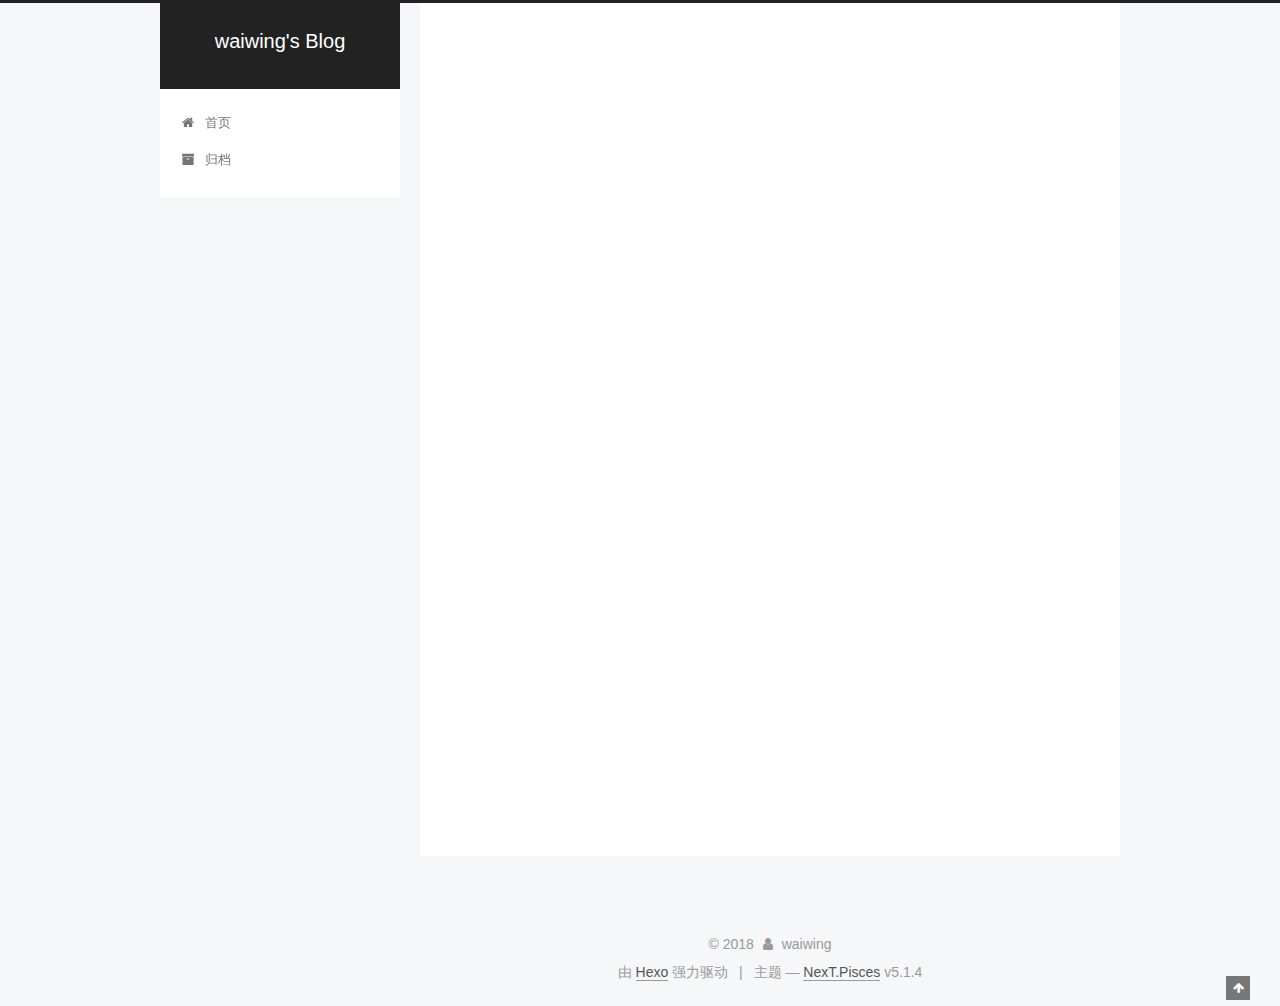
<file: index.html>
<!DOCTYPE html>



  


<html class="theme-next pisces use-motion" lang="zh-Hans">
<head>
  <meta charset="UTF-8"/>
<meta http-equiv="X-UA-Compatible" content="IE=edge" />
<meta name="viewport" content="width=device-width, initial-scale=1, maximum-scale=1"/>
<meta name="theme-color" content="#222">









<meta http-equiv="Cache-Control" content="no-transform" />
<meta http-equiv="Cache-Control" content="no-siteapp" />
















  
  
  <link href="/lib/fancybox/source/jquery.fancybox.css?v=2.1.5" rel="stylesheet" type="text/css" />







<link href="/lib/font-awesome/css/font-awesome.min.css?v=4.6.2" rel="stylesheet" type="text/css" />

<link href="/css/main.css?v=5.1.4" rel="stylesheet" type="text/css" />


  <link rel="apple-touch-icon" sizes="180x180" href="/images/apple-touch-icon-next.png?v=5.1.4">


  <link rel="icon" type="image/png" sizes="32x32" href="/images/favicon-32x32-next.png?v=5.1.4">


  <link rel="icon" type="image/png" sizes="16x16" href="/images/favicon-16x16-next.png?v=5.1.4">


  <link rel="mask-icon" href="/images/logo.svg?v=5.1.4" color="#222">





  <meta name="keywords" content="Hexo, NexT" />










<meta name="description" content="一条没有梦想的咸鱼">
<meta property="og:type" content="website">
<meta property="og:title" content="waiwing&#39;s Blog">
<meta property="og:url" content="http://waiwing.top/index.html">
<meta property="og:site_name" content="waiwing&#39;s Blog">
<meta property="og:description" content="一条没有梦想的咸鱼">
<meta property="og:locale" content="zh-Hans">
<meta name="twitter:card" content="summary">
<meta name="twitter:title" content="waiwing&#39;s Blog">
<meta name="twitter:description" content="一条没有梦想的咸鱼">



<script type="text/javascript" id="hexo.configurations">
  var NexT = window.NexT || {};
  var CONFIG = {
    root: '/',
    scheme: 'Pisces',
    version: '5.1.4',
    sidebar: {"position":"left","display":"post","offset":12,"b2t":false,"scrollpercent":false,"onmobile":false},
    fancybox: true,
    tabs: true,
    motion: {"enable":true,"async":false,"transition":{"post_block":"fadeIn","post_header":"slideDownIn","post_body":"slideDownIn","coll_header":"slideLeftIn","sidebar":"slideUpIn"}},
    duoshuo: {
      userId: '0',
      author: '博主'
    },
    algolia: {
      applicationID: '',
      apiKey: '',
      indexName: '',
      hits: {"per_page":10},
      labels: {"input_placeholder":"Search for Posts","hits_empty":"We didn't find any results for the search: ${query}","hits_stats":"${hits} results found in ${time} ms"}
    }
  };
</script>



  <link rel="canonical" href="http://waiwing.top/"/>





  <title>waiwing's Blog</title>
  








</head>

<body itemscope itemtype="http://schema.org/WebPage" lang="zh-Hans">

  
  
    
  

  <div class="container sidebar-position-left 
  page-home">
    <div class="headband"></div>

    <header id="header" class="header" itemscope itemtype="http://schema.org/WPHeader">
      <div class="header-inner"><div class="site-brand-wrapper">
  <div class="site-meta ">
    

    <div class="custom-logo-site-title">
      <a href="/"  class="brand" rel="start">
        <span class="logo-line-before"><i></i></span>
        <span class="site-title">waiwing's Blog</span>
        <span class="logo-line-after"><i></i></span>
      </a>
    </div>
      
        <p class="site-subtitle"></p>
      
  </div>

  <div class="site-nav-toggle">
    <button>
      <span class="btn-bar"></span>
      <span class="btn-bar"></span>
      <span class="btn-bar"></span>
    </button>
  </div>
</div>

<nav class="site-nav">
  

  
    <ul id="menu" class="menu">
      
        
        <li class="menu-item menu-item-home">
          <a href="/" rel="section">
            
              <i class="menu-item-icon fa fa-fw fa-home"></i> <br />
            
            首页
          </a>
        </li>
      
        
        <li class="menu-item menu-item-archives">
          <a href="/archives/" rel="section">
            
              <i class="menu-item-icon fa fa-fw fa-archive"></i> <br />
            
            归档
          </a>
        </li>
      

      
    </ul>
  

  
</nav>



 </div>
    </header>

    <main id="main" class="main">
      <div class="main-inner">
        <div class="content-wrap">
          <div id="content" class="content">
            
  <section id="posts" class="posts-expand">
    
      

  

  
  
  

  <article class="post post-type-normal" itemscope itemtype="http://schema.org/Article">
  
  
  
  <div class="post-block">
    <link itemprop="mainEntityOfPage" href="http://waiwing.top/2018/09/14/COM类工厂中CLSID为-0046-的组件失败-80070005-拒绝访问的解决/">

    <span hidden itemprop="author" itemscope itemtype="http://schema.org/Person">
      <meta itemprop="name" content="waiwing">
      <meta itemprop="description" content="">
      <meta itemprop="image" content="/images/avatar.gif">
    </span>

    <span hidden itemprop="publisher" itemscope itemtype="http://schema.org/Organization">
      <meta itemprop="name" content="waiwing's Blog">
    </span>

    
      <header class="post-header">

        
        
          <h1 class="post-title" itemprop="name headline">
                
                <a class="post-title-link" href="/2018/09/14/COM类工厂中CLSID为-0046-的组件失败-80070005-拒绝访问的解决/" itemprop="url">COM类工厂中CLSID为{...0046}的组件失败 80070005 拒绝访问的解决</a></h1>
        

        <div class="post-meta">
          <span class="post-time">
            
              <span class="post-meta-item-icon">
                <i class="fa fa-calendar-o"></i>
              </span>
              
                <span class="post-meta-item-text">发表于</span>
              
              <time title="创建于" itemprop="dateCreated datePublished" datetime="2018-09-14T20:55:29+08:00">
                2018-09-14
              </time>
            

            

            
          </span>

          

          
            
          

          
          

          

          

          

        </div>
      </header>
    

    
    
    
    <div class="post-body" itemprop="articleBody">

      
      

      
        
          <h1 id="Windows-SERVICE-环境下-COM类工厂中CLSID为-…0046-的组件失败-80070005-拒绝访问的解决"><a href="#Windows-SERVICE-环境下-COM类工厂中CLSID为-…0046-的组件失败-80070005-拒绝访问的解决" class="headerlink" title="Windows SERVICE 环境下 COM类工厂中CLSID为{…0046}的组件失败 80070005 拒绝访问的解决"></a>Windows SERVICE 环境下 COM类工厂中CLSID为{…0046}的组件失败 80070005 拒绝访问的解决</h1><blockquote>
<p>使用下面这条语句的时候报80070005 拒绝访问。下面来介绍我解决这个问题所走过的坑<br><figure class="highlight plain"><table><tr><td class="gutter"><pre><span class="line">1</span><br></pre></td><td class="code"><pre><span class="line">new Microsoft.Office.Interop.Excel.Application();</span><br></pre></td></tr></table></figure></p>
</blockquote>
          <!--noindex-->
          <div class="post-button text-center">
            <a class="btn" href="/2018/09/14/COM类工厂中CLSID为-0046-的组件失败-80070005-拒绝访问的解决/#more" rel="contents">
              阅读全文 &raquo;
            </a>
          </div>
          <!--/noindex-->
        
      
    </div>
    
    
    

    

    

    

    <footer class="post-footer">
      

      

      

      
      
        <div class="post-eof"></div>
      
    </footer>
  </div>
  
  
  
  </article>


    
      

  

  
  
  

  <article class="post post-type-normal" itemscope itemtype="http://schema.org/Article">
  
  
  
  <div class="post-block">
    <link itemprop="mainEntityOfPage" href="http://waiwing.top/2018/09/02/myFirstBlog/">

    <span hidden itemprop="author" itemscope itemtype="http://schema.org/Person">
      <meta itemprop="name" content="waiwing">
      <meta itemprop="description" content="">
      <meta itemprop="image" content="/images/avatar.gif">
    </span>

    <span hidden itemprop="publisher" itemscope itemtype="http://schema.org/Organization">
      <meta itemprop="name" content="waiwing's Blog">
    </span>

    
      <header class="post-header">

        
        
          <h1 class="post-title" itemprop="name headline">
                
                <a class="post-title-link" href="/2018/09/02/myFirstBlog/" itemprop="url">我的第一个博客</a></h1>
        

        <div class="post-meta">
          <span class="post-time">
            
              <span class="post-meta-item-icon">
                <i class="fa fa-calendar-o"></i>
              </span>
              
                <span class="post-meta-item-text">发表于</span>
              
              <time title="创建于" itemprop="dateCreated datePublished" datetime="2018-09-02T01:10:41+08:00">
                2018-09-02
              </time>
            

            

            
          </span>

          

          
            
          

          
          

          

          

          

        </div>
      </header>
    

    
    
    
    <div class="post-body" itemprop="articleBody">

      
      

      
        
          <h1 id="今天我终于拥有了人生得一个博客啦"><a href="#今天我终于拥有了人生得一个博客啦" class="headerlink" title="今天我终于拥有了人生得一个博客啦~~"></a>今天我终于拥有了人生得一个博客啦~~</h1>
          <!--noindex-->
          <div class="post-button text-center">
            <a class="btn" href="/2018/09/02/myFirstBlog/#more" rel="contents">
              阅读全文 &raquo;
            </a>
          </div>
          <!--/noindex-->
        
      
    </div>
    
    
    

    

    

    

    <footer class="post-footer">
      

      

      

      
      
        <div class="post-eof"></div>
      
    </footer>
  </div>
  
  
  
  </article>


    
  </section>

  


          </div>
          


          

        </div>
        
          
  
  <div class="sidebar-toggle">
    <div class="sidebar-toggle-line-wrap">
      <span class="sidebar-toggle-line sidebar-toggle-line-first"></span>
      <span class="sidebar-toggle-line sidebar-toggle-line-middle"></span>
      <span class="sidebar-toggle-line sidebar-toggle-line-last"></span>
    </div>
  </div>

  <aside id="sidebar" class="sidebar">
    
    <div class="sidebar-inner">

      

      

      <section class="site-overview-wrap sidebar-panel sidebar-panel-active">
        <div class="site-overview">
          <div class="site-author motion-element" itemprop="author" itemscope itemtype="http://schema.org/Person">
            
              <p class="site-author-name" itemprop="name">waiwing</p>
              <p class="site-description motion-element" itemprop="description">一条没有梦想的咸鱼</p>
          </div>

          <nav class="site-state motion-element">

            
              <div class="site-state-item site-state-posts">
              
                <a href="/archives/">
              
                  <span class="site-state-item-count">2</span>
                  <span class="site-state-item-name">日志</span>
                </a>
              </div>
            

            

            

          </nav>

          

          

          
          

          
          

          

        </div>
      </section>

      

      

    </div>
  </aside>


        
      </div>
    </main>

    <footer id="footer" class="footer">
      <div class="footer-inner">
        <div class="copyright">&copy; <span itemprop="copyrightYear">2018</span>
  <span class="with-love">
    <i class="fa fa-user"></i>
  </span>
  <span class="author" itemprop="copyrightHolder">waiwing</span>

  
</div>


  <div class="powered-by">由 <a class="theme-link" target="_blank" href="https://hexo.io">Hexo</a> 强力驱动</div>



  <span class="post-meta-divider">|</span>



  <div class="theme-info">主题 &mdash; <a class="theme-link" target="_blank" href="https://github.com/iissnan/hexo-theme-next">NexT.Pisces</a> v5.1.4</div>




        







        
      </div>
    </footer>

    
      <div class="back-to-top">
        <i class="fa fa-arrow-up"></i>
        
      </div>
    

    

  </div>

  

<script type="text/javascript">
  if (Object.prototype.toString.call(window.Promise) !== '[object Function]') {
    window.Promise = null;
  }
</script>









  












  
  
    <script type="text/javascript" src="/lib/jquery/index.js?v=2.1.3"></script>
  

  
  
    <script type="text/javascript" src="/lib/fastclick/lib/fastclick.min.js?v=1.0.6"></script>
  

  
  
    <script type="text/javascript" src="/lib/jquery_lazyload/jquery.lazyload.js?v=1.9.7"></script>
  

  
  
    <script type="text/javascript" src="/lib/velocity/velocity.min.js?v=1.2.1"></script>
  

  
  
    <script type="text/javascript" src="/lib/velocity/velocity.ui.min.js?v=1.2.1"></script>
  

  
  
    <script type="text/javascript" src="/lib/fancybox/source/jquery.fancybox.pack.js?v=2.1.5"></script>
  


  


  <script type="text/javascript" src="/js/src/utils.js?v=5.1.4"></script>

  <script type="text/javascript" src="/js/src/motion.js?v=5.1.4"></script>



  
  


  <script type="text/javascript" src="/js/src/affix.js?v=5.1.4"></script>

  <script type="text/javascript" src="/js/src/schemes/pisces.js?v=5.1.4"></script>



  

  


  <script type="text/javascript" src="/js/src/bootstrap.js?v=5.1.4"></script>



  


  




	





  





  












  





  

  

  

  
  

  

  

  

</body>
</html>
</file>
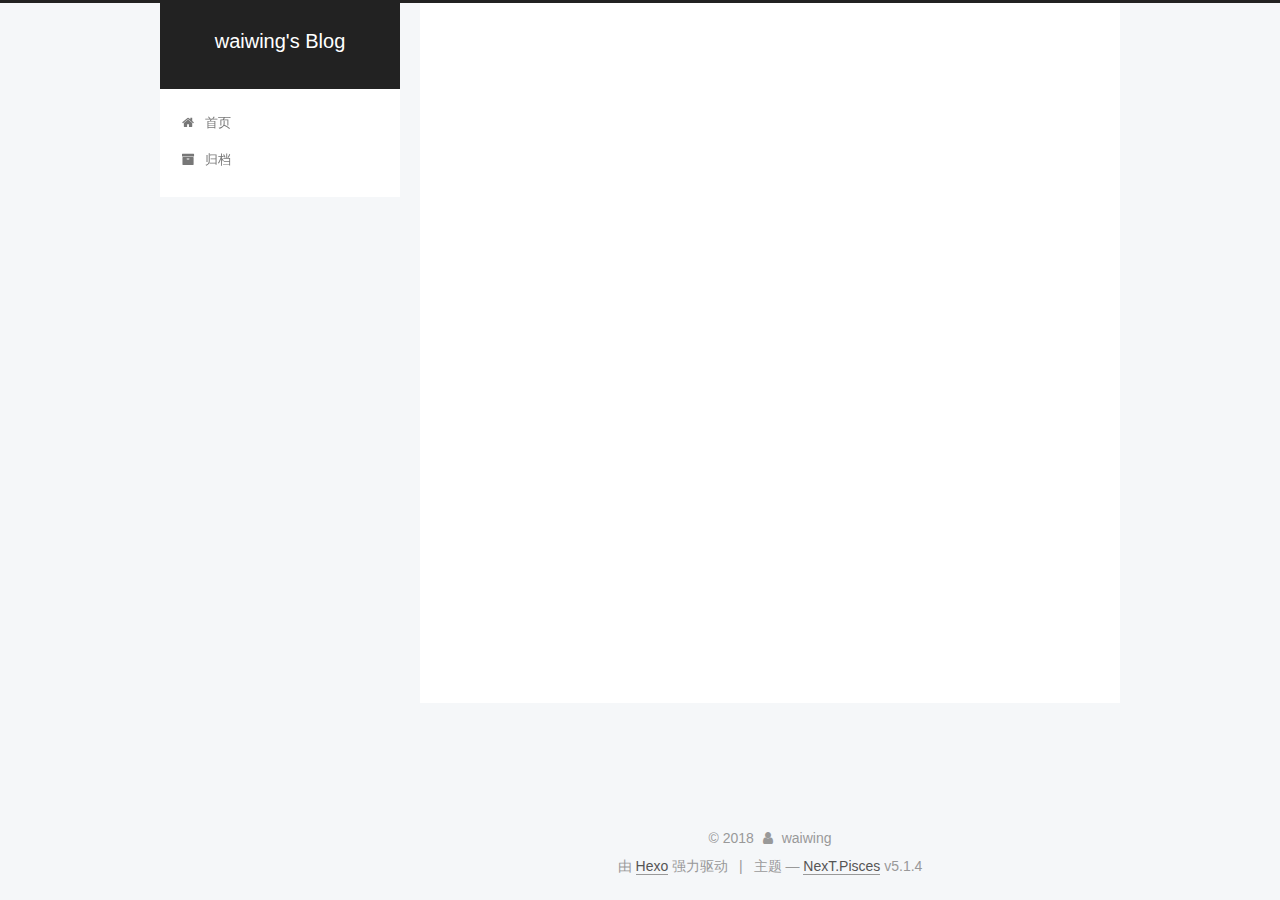
<file: archives/index.html>
<!DOCTYPE html>



  


<html class="theme-next pisces use-motion" lang="zh-Hans">
<head>
  <meta charset="UTF-8"/>
<meta http-equiv="X-UA-Compatible" content="IE=edge" />
<meta name="viewport" content="width=device-width, initial-scale=1, maximum-scale=1"/>
<meta name="theme-color" content="#222">









<meta http-equiv="Cache-Control" content="no-transform" />
<meta http-equiv="Cache-Control" content="no-siteapp" />
















  
  
  <link href="/lib/fancybox/source/jquery.fancybox.css?v=2.1.5" rel="stylesheet" type="text/css" />







<link href="/lib/font-awesome/css/font-awesome.min.css?v=4.6.2" rel="stylesheet" type="text/css" />

<link href="/css/main.css?v=5.1.4" rel="stylesheet" type="text/css" />


  <link rel="apple-touch-icon" sizes="180x180" href="/images/apple-touch-icon-next.png?v=5.1.4">


  <link rel="icon" type="image/png" sizes="32x32" href="/images/favicon-32x32-next.png?v=5.1.4">


  <link rel="icon" type="image/png" sizes="16x16" href="/images/favicon-16x16-next.png?v=5.1.4">


  <link rel="mask-icon" href="/images/logo.svg?v=5.1.4" color="#222">





  <meta name="keywords" content="Hexo, NexT" />










<meta name="description" content="一条没有梦想的咸鱼">
<meta property="og:type" content="website">
<meta property="og:title" content="waiwing&#39;s Blog">
<meta property="og:url" content="http://waiwing.top/archives/index.html">
<meta property="og:site_name" content="waiwing&#39;s Blog">
<meta property="og:description" content="一条没有梦想的咸鱼">
<meta property="og:locale" content="zh-Hans">
<meta name="twitter:card" content="summary">
<meta name="twitter:title" content="waiwing&#39;s Blog">
<meta name="twitter:description" content="一条没有梦想的咸鱼">



<script type="text/javascript" id="hexo.configurations">
  var NexT = window.NexT || {};
  var CONFIG = {
    root: '/',
    scheme: 'Pisces',
    version: '5.1.4',
    sidebar: {"position":"left","display":"post","offset":12,"b2t":false,"scrollpercent":false,"onmobile":false},
    fancybox: true,
    tabs: true,
    motion: {"enable":true,"async":false,"transition":{"post_block":"fadeIn","post_header":"slideDownIn","post_body":"slideDownIn","coll_header":"slideLeftIn","sidebar":"slideUpIn"}},
    duoshuo: {
      userId: '0',
      author: '博主'
    },
    algolia: {
      applicationID: '',
      apiKey: '',
      indexName: '',
      hits: {"per_page":10},
      labels: {"input_placeholder":"Search for Posts","hits_empty":"We didn't find any results for the search: ${query}","hits_stats":"${hits} results found in ${time} ms"}
    }
  };
</script>



  <link rel="canonical" href="http://waiwing.top/archives/"/>





  <title>归档 | waiwing's Blog</title>
  








</head>

<body itemscope itemtype="http://schema.org/WebPage" lang="zh-Hans">

  
  
    
  

  <div class="container sidebar-position-left page-archive">
    <div class="headband"></div>

    <header id="header" class="header" itemscope itemtype="http://schema.org/WPHeader">
      <div class="header-inner"><div class="site-brand-wrapper">
  <div class="site-meta ">
    

    <div class="custom-logo-site-title">
      <a href="/"  class="brand" rel="start">
        <span class="logo-line-before"><i></i></span>
        <span class="site-title">waiwing's Blog</span>
        <span class="logo-line-after"><i></i></span>
      </a>
    </div>
      
        <p class="site-subtitle"></p>
      
  </div>

  <div class="site-nav-toggle">
    <button>
      <span class="btn-bar"></span>
      <span class="btn-bar"></span>
      <span class="btn-bar"></span>
    </button>
  </div>
</div>

<nav class="site-nav">
  

  
    <ul id="menu" class="menu">
      
        
        <li class="menu-item menu-item-home">
          <a href="/" rel="section">
            
              <i class="menu-item-icon fa fa-fw fa-home"></i> <br />
            
            首页
          </a>
        </li>
      
        
        <li class="menu-item menu-item-archives">
          <a href="/archives/" rel="section">
            
              <i class="menu-item-icon fa fa-fw fa-archive"></i> <br />
            
            归档
          </a>
        </li>
      

      
    </ul>
  

  
</nav>



 </div>
    </header>

    <main id="main" class="main">
      <div class="main-inner">
        <div class="content-wrap">
          <div id="content" class="content">
            

  
  
  
  <div class="post-block archive">
    <div id="posts" class="posts-collapse">
      <span class="archive-move-on"></span>

      <span class="archive-page-counter">
        
        
        
          
        
        嗯..! 目前共计 2 篇日志。 继续努力。
      </span>

      

        
        
        

        
          
          <div class="collection-title">
            <h1 class="archive-year" id="archive-year-2018">2018</h1>
          </div>
        
        

        

  <article class="post post-type-normal" itemscope itemtype="http://schema.org/Article">
    <header class="post-header">

      <h2 class="post-title">
        
            <a class="post-title-link" href="/2018/09/14/COM类工厂中CLSID为-0046-的组件失败-80070005-拒绝访问的解决/" itemprop="url">
              
                <span itemprop="name">COM类工厂中CLSID为{...0046}的组件失败 80070005 拒绝访问的解决</span>
              
            </a>
        
      </h2>

      <div class="post-meta">
        <time class="post-time" itemprop="dateCreated"
              datetime="2018-09-14T20:55:29+08:00"
              content="2018-09-14" >
          09-14
        </time>
      </div>

    </header>
  </article>



      

        
        
        

        
        

        

  <article class="post post-type-normal" itemscope itemtype="http://schema.org/Article">
    <header class="post-header">

      <h2 class="post-title">
        
            <a class="post-title-link" href="/2018/09/02/myFirstBlog/" itemprop="url">
              
                <span itemprop="name">我的第一个博客</span>
              
            </a>
        
      </h2>

      <div class="post-meta">
        <time class="post-time" itemprop="dateCreated"
              datetime="2018-09-02T01:10:41+08:00"
              content="2018-09-02" >
          09-02
        </time>
      </div>

    </header>
  </article>



      

    </div>
  </div>
  
  
  

  



          </div>
          


          

        </div>
        
          
  
  <div class="sidebar-toggle">
    <div class="sidebar-toggle-line-wrap">
      <span class="sidebar-toggle-line sidebar-toggle-line-first"></span>
      <span class="sidebar-toggle-line sidebar-toggle-line-middle"></span>
      <span class="sidebar-toggle-line sidebar-toggle-line-last"></span>
    </div>
  </div>

  <aside id="sidebar" class="sidebar">
    
    <div class="sidebar-inner">

      

      

      <section class="site-overview-wrap sidebar-panel sidebar-panel-active">
        <div class="site-overview">
          <div class="site-author motion-element" itemprop="author" itemscope itemtype="http://schema.org/Person">
            
              <p class="site-author-name" itemprop="name">waiwing</p>
              <p class="site-description motion-element" itemprop="description">一条没有梦想的咸鱼</p>
          </div>

          <nav class="site-state motion-element">

            
              <div class="site-state-item site-state-posts">
              
                <a href="/archives/">
              
                  <span class="site-state-item-count">2</span>
                  <span class="site-state-item-name">日志</span>
                </a>
              </div>
            

            

            

          </nav>

          

          

          
          

          
          

          

        </div>
      </section>

      

      

    </div>
  </aside>


        
      </div>
    </main>

    <footer id="footer" class="footer">
      <div class="footer-inner">
        <div class="copyright">&copy; <span itemprop="copyrightYear">2018</span>
  <span class="with-love">
    <i class="fa fa-user"></i>
  </span>
  <span class="author" itemprop="copyrightHolder">waiwing</span>

  
</div>


  <div class="powered-by">由 <a class="theme-link" target="_blank" href="https://hexo.io">Hexo</a> 强力驱动</div>



  <span class="post-meta-divider">|</span>



  <div class="theme-info">主题 &mdash; <a class="theme-link" target="_blank" href="https://github.com/iissnan/hexo-theme-next">NexT.Pisces</a> v5.1.4</div>




        







        
      </div>
    </footer>

    
      <div class="back-to-top">
        <i class="fa fa-arrow-up"></i>
        
      </div>
    

    

  </div>

  

<script type="text/javascript">
  if (Object.prototype.toString.call(window.Promise) !== '[object Function]') {
    window.Promise = null;
  }
</script>









  












  
  
    <script type="text/javascript" src="/lib/jquery/index.js?v=2.1.3"></script>
  

  
  
    <script type="text/javascript" src="/lib/fastclick/lib/fastclick.min.js?v=1.0.6"></script>
  

  
  
    <script type="text/javascript" src="/lib/jquery_lazyload/jquery.lazyload.js?v=1.9.7"></script>
  

  
  
    <script type="text/javascript" src="/lib/velocity/velocity.min.js?v=1.2.1"></script>
  

  
  
    <script type="text/javascript" src="/lib/velocity/velocity.ui.min.js?v=1.2.1"></script>
  

  
  
    <script type="text/javascript" src="/lib/fancybox/source/jquery.fancybox.pack.js?v=2.1.5"></script>
  


  


  <script type="text/javascript" src="/js/src/utils.js?v=5.1.4"></script>

  <script type="text/javascript" src="/js/src/motion.js?v=5.1.4"></script>



  
  


  <script type="text/javascript" src="/js/src/affix.js?v=5.1.4"></script>

  <script type="text/javascript" src="/js/src/schemes/pisces.js?v=5.1.4"></script>



  

  


  <script type="text/javascript" src="/js/src/bootstrap.js?v=5.1.4"></script>



  


  




	





  





  












  





  

  

  

  
  

  

  

  

</body>
</html>
</file>
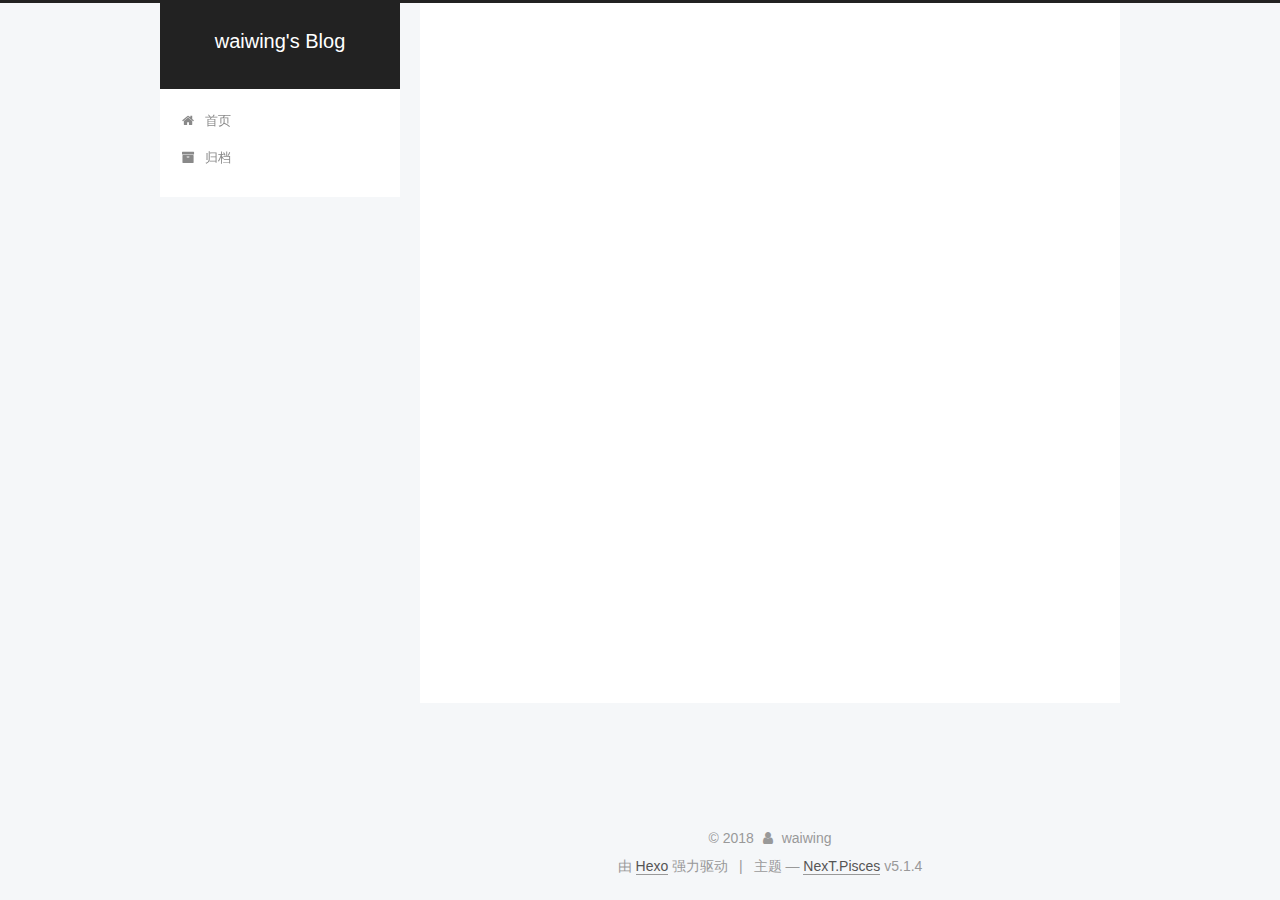
<file: archives/2018/index.html>
<!DOCTYPE html>



  


<html class="theme-next pisces use-motion" lang="zh-Hans">
<head>
  <meta charset="UTF-8"/>
<meta http-equiv="X-UA-Compatible" content="IE=edge" />
<meta name="viewport" content="width=device-width, initial-scale=1, maximum-scale=1"/>
<meta name="theme-color" content="#222">









<meta http-equiv="Cache-Control" content="no-transform" />
<meta http-equiv="Cache-Control" content="no-siteapp" />
















  
  
  <link href="/lib/fancybox/source/jquery.fancybox.css?v=2.1.5" rel="stylesheet" type="text/css" />







<link href="/lib/font-awesome/css/font-awesome.min.css?v=4.6.2" rel="stylesheet" type="text/css" />

<link href="/css/main.css?v=5.1.4" rel="stylesheet" type="text/css" />


  <link rel="apple-touch-icon" sizes="180x180" href="/images/apple-touch-icon-next.png?v=5.1.4">


  <link rel="icon" type="image/png" sizes="32x32" href="/images/favicon-32x32-next.png?v=5.1.4">


  <link rel="icon" type="image/png" sizes="16x16" href="/images/favicon-16x16-next.png?v=5.1.4">


  <link rel="mask-icon" href="/images/logo.svg?v=5.1.4" color="#222">





  <meta name="keywords" content="Hexo, NexT" />










<meta name="description" content="一条没有梦想的咸鱼">
<meta property="og:type" content="website">
<meta property="og:title" content="waiwing&#39;s Blog">
<meta property="og:url" content="http://waiwing.top/archives/2018/index.html">
<meta property="og:site_name" content="waiwing&#39;s Blog">
<meta property="og:description" content="一条没有梦想的咸鱼">
<meta property="og:locale" content="zh-Hans">
<meta name="twitter:card" content="summary">
<meta name="twitter:title" content="waiwing&#39;s Blog">
<meta name="twitter:description" content="一条没有梦想的咸鱼">



<script type="text/javascript" id="hexo.configurations">
  var NexT = window.NexT || {};
  var CONFIG = {
    root: '/',
    scheme: 'Pisces',
    version: '5.1.4',
    sidebar: {"position":"left","display":"post","offset":12,"b2t":false,"scrollpercent":false,"onmobile":false},
    fancybox: true,
    tabs: true,
    motion: {"enable":true,"async":false,"transition":{"post_block":"fadeIn","post_header":"slideDownIn","post_body":"slideDownIn","coll_header":"slideLeftIn","sidebar":"slideUpIn"}},
    duoshuo: {
      userId: '0',
      author: '博主'
    },
    algolia: {
      applicationID: '',
      apiKey: '',
      indexName: '',
      hits: {"per_page":10},
      labels: {"input_placeholder":"Search for Posts","hits_empty":"We didn't find any results for the search: ${query}","hits_stats":"${hits} results found in ${time} ms"}
    }
  };
</script>



  <link rel="canonical" href="http://waiwing.top/archives/2018/"/>





  <title>归档 | waiwing's Blog</title>
  








</head>

<body itemscope itemtype="http://schema.org/WebPage" lang="zh-Hans">

  
  
    
  

  <div class="container sidebar-position-left page-archive">
    <div class="headband"></div>

    <header id="header" class="header" itemscope itemtype="http://schema.org/WPHeader">
      <div class="header-inner"><div class="site-brand-wrapper">
  <div class="site-meta ">
    

    <div class="custom-logo-site-title">
      <a href="/"  class="brand" rel="start">
        <span class="logo-line-before"><i></i></span>
        <span class="site-title">waiwing's Blog</span>
        <span class="logo-line-after"><i></i></span>
      </a>
    </div>
      
        <p class="site-subtitle"></p>
      
  </div>

  <div class="site-nav-toggle">
    <button>
      <span class="btn-bar"></span>
      <span class="btn-bar"></span>
      <span class="btn-bar"></span>
    </button>
  </div>
</div>

<nav class="site-nav">
  

  
    <ul id="menu" class="menu">
      
        
        <li class="menu-item menu-item-home">
          <a href="/" rel="section">
            
              <i class="menu-item-icon fa fa-fw fa-home"></i> <br />
            
            首页
          </a>
        </li>
      
        
        <li class="menu-item menu-item-archives">
          <a href="/archives/" rel="section">
            
              <i class="menu-item-icon fa fa-fw fa-archive"></i> <br />
            
            归档
          </a>
        </li>
      

      
    </ul>
  

  
</nav>



 </div>
    </header>

    <main id="main" class="main">
      <div class="main-inner">
        <div class="content-wrap">
          <div id="content" class="content">
            

  
  
  
  <div class="post-block archive">
    <div id="posts" class="posts-collapse">
      <span class="archive-move-on"></span>

      <span class="archive-page-counter">
        
        
        
          
        
        嗯..! 目前共计 2 篇日志。 继续努力。
      </span>

      

        
        
        

        
          
          <div class="collection-title">
            <h1 class="archive-year" id="archive-year-2018">2018</h1>
          </div>
        
        

        

  <article class="post post-type-normal" itemscope itemtype="http://schema.org/Article">
    <header class="post-header">

      <h2 class="post-title">
        
            <a class="post-title-link" href="/2018/09/14/COM类工厂中CLSID为-0046-的组件失败-80070005-拒绝访问的解决/" itemprop="url">
              
                <span itemprop="name">COM类工厂中CLSID为{...0046}的组件失败 80070005 拒绝访问的解决</span>
              
            </a>
        
      </h2>

      <div class="post-meta">
        <time class="post-time" itemprop="dateCreated"
              datetime="2018-09-14T20:55:29+08:00"
              content="2018-09-14" >
          09-14
        </time>
      </div>

    </header>
  </article>



      

        
        
        

        
        

        

  <article class="post post-type-normal" itemscope itemtype="http://schema.org/Article">
    <header class="post-header">

      <h2 class="post-title">
        
            <a class="post-title-link" href="/2018/09/02/myFirstBlog/" itemprop="url">
              
                <span itemprop="name">我的第一个博客</span>
              
            </a>
        
      </h2>

      <div class="post-meta">
        <time class="post-time" itemprop="dateCreated"
              datetime="2018-09-02T01:10:41+08:00"
              content="2018-09-02" >
          09-02
        </time>
      </div>

    </header>
  </article>



      

    </div>
  </div>
  
  
  

  



          </div>
          


          

        </div>
        
          
  
  <div class="sidebar-toggle">
    <div class="sidebar-toggle-line-wrap">
      <span class="sidebar-toggle-line sidebar-toggle-line-first"></span>
      <span class="sidebar-toggle-line sidebar-toggle-line-middle"></span>
      <span class="sidebar-toggle-line sidebar-toggle-line-last"></span>
    </div>
  </div>

  <aside id="sidebar" class="sidebar">
    
    <div class="sidebar-inner">

      

      

      <section class="site-overview-wrap sidebar-panel sidebar-panel-active">
        <div class="site-overview">
          <div class="site-author motion-element" itemprop="author" itemscope itemtype="http://schema.org/Person">
            
              <p class="site-author-name" itemprop="name">waiwing</p>
              <p class="site-description motion-element" itemprop="description">一条没有梦想的咸鱼</p>
          </div>

          <nav class="site-state motion-element">

            
              <div class="site-state-item site-state-posts">
              
                <a href="/archives/">
              
                  <span class="site-state-item-count">2</span>
                  <span class="site-state-item-name">日志</span>
                </a>
              </div>
            

            

            

          </nav>

          

          

          
          

          
          

          

        </div>
      </section>

      

      

    </div>
  </aside>


        
      </div>
    </main>

    <footer id="footer" class="footer">
      <div class="footer-inner">
        <div class="copyright">&copy; <span itemprop="copyrightYear">2018</span>
  <span class="with-love">
    <i class="fa fa-user"></i>
  </span>
  <span class="author" itemprop="copyrightHolder">waiwing</span>

  
</div>


  <div class="powered-by">由 <a class="theme-link" target="_blank" href="https://hexo.io">Hexo</a> 强力驱动</div>



  <span class="post-meta-divider">|</span>



  <div class="theme-info">主题 &mdash; <a class="theme-link" target="_blank" href="https://github.com/iissnan/hexo-theme-next">NexT.Pisces</a> v5.1.4</div>




        







        
      </div>
    </footer>

    
      <div class="back-to-top">
        <i class="fa fa-arrow-up"></i>
        
      </div>
    

    

  </div>

  

<script type="text/javascript">
  if (Object.prototype.toString.call(window.Promise) !== '[object Function]') {
    window.Promise = null;
  }
</script>









  












  
  
    <script type="text/javascript" src="/lib/jquery/index.js?v=2.1.3"></script>
  

  
  
    <script type="text/javascript" src="/lib/fastclick/lib/fastclick.min.js?v=1.0.6"></script>
  

  
  
    <script type="text/javascript" src="/lib/jquery_lazyload/jquery.lazyload.js?v=1.9.7"></script>
  

  
  
    <script type="text/javascript" src="/lib/velocity/velocity.min.js?v=1.2.1"></script>
  

  
  
    <script type="text/javascript" src="/lib/velocity/velocity.ui.min.js?v=1.2.1"></script>
  

  
  
    <script type="text/javascript" src="/lib/fancybox/source/jquery.fancybox.pack.js?v=2.1.5"></script>
  


  


  <script type="text/javascript" src="/js/src/utils.js?v=5.1.4"></script>

  <script type="text/javascript" src="/js/src/motion.js?v=5.1.4"></script>



  
  


  <script type="text/javascript" src="/js/src/affix.js?v=5.1.4"></script>

  <script type="text/javascript" src="/js/src/schemes/pisces.js?v=5.1.4"></script>



  

  


  <script type="text/javascript" src="/js/src/bootstrap.js?v=5.1.4"></script>



  


  




	





  





  












  





  

  

  

  
  

  

  

  

</body>
</html>
</file>
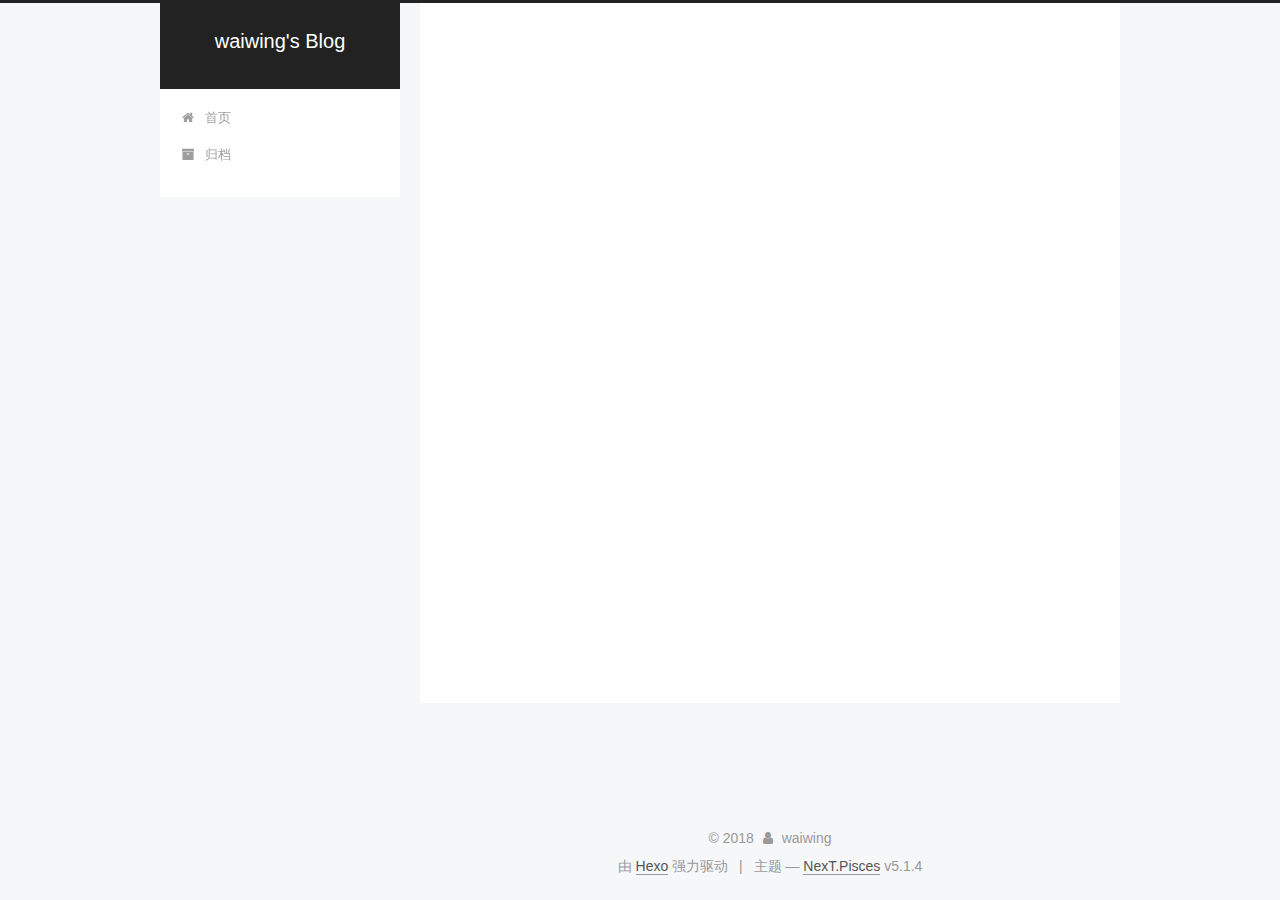
<file: archives/2018/09/index.html>
<!DOCTYPE html>



  


<html class="theme-next pisces use-motion" lang="zh-Hans">
<head>
  <meta charset="UTF-8"/>
<meta http-equiv="X-UA-Compatible" content="IE=edge" />
<meta name="viewport" content="width=device-width, initial-scale=1, maximum-scale=1"/>
<meta name="theme-color" content="#222">









<meta http-equiv="Cache-Control" content="no-transform" />
<meta http-equiv="Cache-Control" content="no-siteapp" />
















  
  
  <link href="/lib/fancybox/source/jquery.fancybox.css?v=2.1.5" rel="stylesheet" type="text/css" />







<link href="/lib/font-awesome/css/font-awesome.min.css?v=4.6.2" rel="stylesheet" type="text/css" />

<link href="/css/main.css?v=5.1.4" rel="stylesheet" type="text/css" />


  <link rel="apple-touch-icon" sizes="180x180" href="/images/apple-touch-icon-next.png?v=5.1.4">


  <link rel="icon" type="image/png" sizes="32x32" href="/images/favicon-32x32-next.png?v=5.1.4">


  <link rel="icon" type="image/png" sizes="16x16" href="/images/favicon-16x16-next.png?v=5.1.4">


  <link rel="mask-icon" href="/images/logo.svg?v=5.1.4" color="#222">





  <meta name="keywords" content="Hexo, NexT" />










<meta name="description" content="一条没有梦想的咸鱼">
<meta property="og:type" content="website">
<meta property="og:title" content="waiwing&#39;s Blog">
<meta property="og:url" content="http://waiwing.top/archives/2018/09/index.html">
<meta property="og:site_name" content="waiwing&#39;s Blog">
<meta property="og:description" content="一条没有梦想的咸鱼">
<meta property="og:locale" content="zh-Hans">
<meta name="twitter:card" content="summary">
<meta name="twitter:title" content="waiwing&#39;s Blog">
<meta name="twitter:description" content="一条没有梦想的咸鱼">



<script type="text/javascript" id="hexo.configurations">
  var NexT = window.NexT || {};
  var CONFIG = {
    root: '/',
    scheme: 'Pisces',
    version: '5.1.4',
    sidebar: {"position":"left","display":"post","offset":12,"b2t":false,"scrollpercent":false,"onmobile":false},
    fancybox: true,
    tabs: true,
    motion: {"enable":true,"async":false,"transition":{"post_block":"fadeIn","post_header":"slideDownIn","post_body":"slideDownIn","coll_header":"slideLeftIn","sidebar":"slideUpIn"}},
    duoshuo: {
      userId: '0',
      author: '博主'
    },
    algolia: {
      applicationID: '',
      apiKey: '',
      indexName: '',
      hits: {"per_page":10},
      labels: {"input_placeholder":"Search for Posts","hits_empty":"We didn't find any results for the search: ${query}","hits_stats":"${hits} results found in ${time} ms"}
    }
  };
</script>



  <link rel="canonical" href="http://waiwing.top/archives/2018/09/"/>





  <title>归档 | waiwing's Blog</title>
  








</head>

<body itemscope itemtype="http://schema.org/WebPage" lang="zh-Hans">

  
  
    
  

  <div class="container sidebar-position-left page-archive">
    <div class="headband"></div>

    <header id="header" class="header" itemscope itemtype="http://schema.org/WPHeader">
      <div class="header-inner"><div class="site-brand-wrapper">
  <div class="site-meta ">
    

    <div class="custom-logo-site-title">
      <a href="/"  class="brand" rel="start">
        <span class="logo-line-before"><i></i></span>
        <span class="site-title">waiwing's Blog</span>
        <span class="logo-line-after"><i></i></span>
      </a>
    </div>
      
        <p class="site-subtitle"></p>
      
  </div>

  <div class="site-nav-toggle">
    <button>
      <span class="btn-bar"></span>
      <span class="btn-bar"></span>
      <span class="btn-bar"></span>
    </button>
  </div>
</div>

<nav class="site-nav">
  

  
    <ul id="menu" class="menu">
      
        
        <li class="menu-item menu-item-home">
          <a href="/" rel="section">
            
              <i class="menu-item-icon fa fa-fw fa-home"></i> <br />
            
            首页
          </a>
        </li>
      
        
        <li class="menu-item menu-item-archives">
          <a href="/archives/" rel="section">
            
              <i class="menu-item-icon fa fa-fw fa-archive"></i> <br />
            
            归档
          </a>
        </li>
      

      
    </ul>
  

  
</nav>



 </div>
    </header>

    <main id="main" class="main">
      <div class="main-inner">
        <div class="content-wrap">
          <div id="content" class="content">
            

  
  
  
  <div class="post-block archive">
    <div id="posts" class="posts-collapse">
      <span class="archive-move-on"></span>

      <span class="archive-page-counter">
        
        
        
          
        
        嗯..! 目前共计 2 篇日志。 继续努力。
      </span>

      

        
        
        

        
          
          <div class="collection-title">
            <h1 class="archive-year" id="archive-year-2018">2018</h1>
          </div>
        
        

        

  <article class="post post-type-normal" itemscope itemtype="http://schema.org/Article">
    <header class="post-header">

      <h2 class="post-title">
        
            <a class="post-title-link" href="/2018/09/14/COM类工厂中CLSID为-0046-的组件失败-80070005-拒绝访问的解决/" itemprop="url">
              
                <span itemprop="name">COM类工厂中CLSID为{...0046}的组件失败 80070005 拒绝访问的解决</span>
              
            </a>
        
      </h2>

      <div class="post-meta">
        <time class="post-time" itemprop="dateCreated"
              datetime="2018-09-14T20:55:29+08:00"
              content="2018-09-14" >
          09-14
        </time>
      </div>

    </header>
  </article>



      

        
        
        

        
        

        

  <article class="post post-type-normal" itemscope itemtype="http://schema.org/Article">
    <header class="post-header">

      <h2 class="post-title">
        
            <a class="post-title-link" href="/2018/09/02/myFirstBlog/" itemprop="url">
              
                <span itemprop="name">我的第一个博客</span>
              
            </a>
        
      </h2>

      <div class="post-meta">
        <time class="post-time" itemprop="dateCreated"
              datetime="2018-09-02T01:10:41+08:00"
              content="2018-09-02" >
          09-02
        </time>
      </div>

    </header>
  </article>



      

    </div>
  </div>
  
  
  

  



          </div>
          


          

        </div>
        
          
  
  <div class="sidebar-toggle">
    <div class="sidebar-toggle-line-wrap">
      <span class="sidebar-toggle-line sidebar-toggle-line-first"></span>
      <span class="sidebar-toggle-line sidebar-toggle-line-middle"></span>
      <span class="sidebar-toggle-line sidebar-toggle-line-last"></span>
    </div>
  </div>

  <aside id="sidebar" class="sidebar">
    
    <div class="sidebar-inner">

      

      

      <section class="site-overview-wrap sidebar-panel sidebar-panel-active">
        <div class="site-overview">
          <div class="site-author motion-element" itemprop="author" itemscope itemtype="http://schema.org/Person">
            
              <p class="site-author-name" itemprop="name">waiwing</p>
              <p class="site-description motion-element" itemprop="description">一条没有梦想的咸鱼</p>
          </div>

          <nav class="site-state motion-element">

            
              <div class="site-state-item site-state-posts">
              
                <a href="/archives/">
              
                  <span class="site-state-item-count">2</span>
                  <span class="site-state-item-name">日志</span>
                </a>
              </div>
            

            

            

          </nav>

          

          

          
          

          
          

          

        </div>
      </section>

      

      

    </div>
  </aside>


        
      </div>
    </main>

    <footer id="footer" class="footer">
      <div class="footer-inner">
        <div class="copyright">&copy; <span itemprop="copyrightYear">2018</span>
  <span class="with-love">
    <i class="fa fa-user"></i>
  </span>
  <span class="author" itemprop="copyrightHolder">waiwing</span>

  
</div>


  <div class="powered-by">由 <a class="theme-link" target="_blank" href="https://hexo.io">Hexo</a> 强力驱动</div>



  <span class="post-meta-divider">|</span>



  <div class="theme-info">主题 &mdash; <a class="theme-link" target="_blank" href="https://github.com/iissnan/hexo-theme-next">NexT.Pisces</a> v5.1.4</div>




        







        
      </div>
    </footer>

    
      <div class="back-to-top">
        <i class="fa fa-arrow-up"></i>
        
      </div>
    

    

  </div>

  

<script type="text/javascript">
  if (Object.prototype.toString.call(window.Promise) !== '[object Function]') {
    window.Promise = null;
  }
</script>









  












  
  
    <script type="text/javascript" src="/lib/jquery/index.js?v=2.1.3"></script>
  

  
  
    <script type="text/javascript" src="/lib/fastclick/lib/fastclick.min.js?v=1.0.6"></script>
  

  
  
    <script type="text/javascript" src="/lib/jquery_lazyload/jquery.lazyload.js?v=1.9.7"></script>
  

  
  
    <script type="text/javascript" src="/lib/velocity/velocity.min.js?v=1.2.1"></script>
  

  
  
    <script type="text/javascript" src="/lib/velocity/velocity.ui.min.js?v=1.2.1"></script>
  

  
  
    <script type="text/javascript" src="/lib/fancybox/source/jquery.fancybox.pack.js?v=2.1.5"></script>
  


  


  <script type="text/javascript" src="/js/src/utils.js?v=5.1.4"></script>

  <script type="text/javascript" src="/js/src/motion.js?v=5.1.4"></script>



  
  


  <script type="text/javascript" src="/js/src/affix.js?v=5.1.4"></script>

  <script type="text/javascript" src="/js/src/schemes/pisces.js?v=5.1.4"></script>



  

  


  <script type="text/javascript" src="/js/src/bootstrap.js?v=5.1.4"></script>



  


  




	





  





  












  





  

  

  

  
  

  

  

  

</body>
</html>
</file>
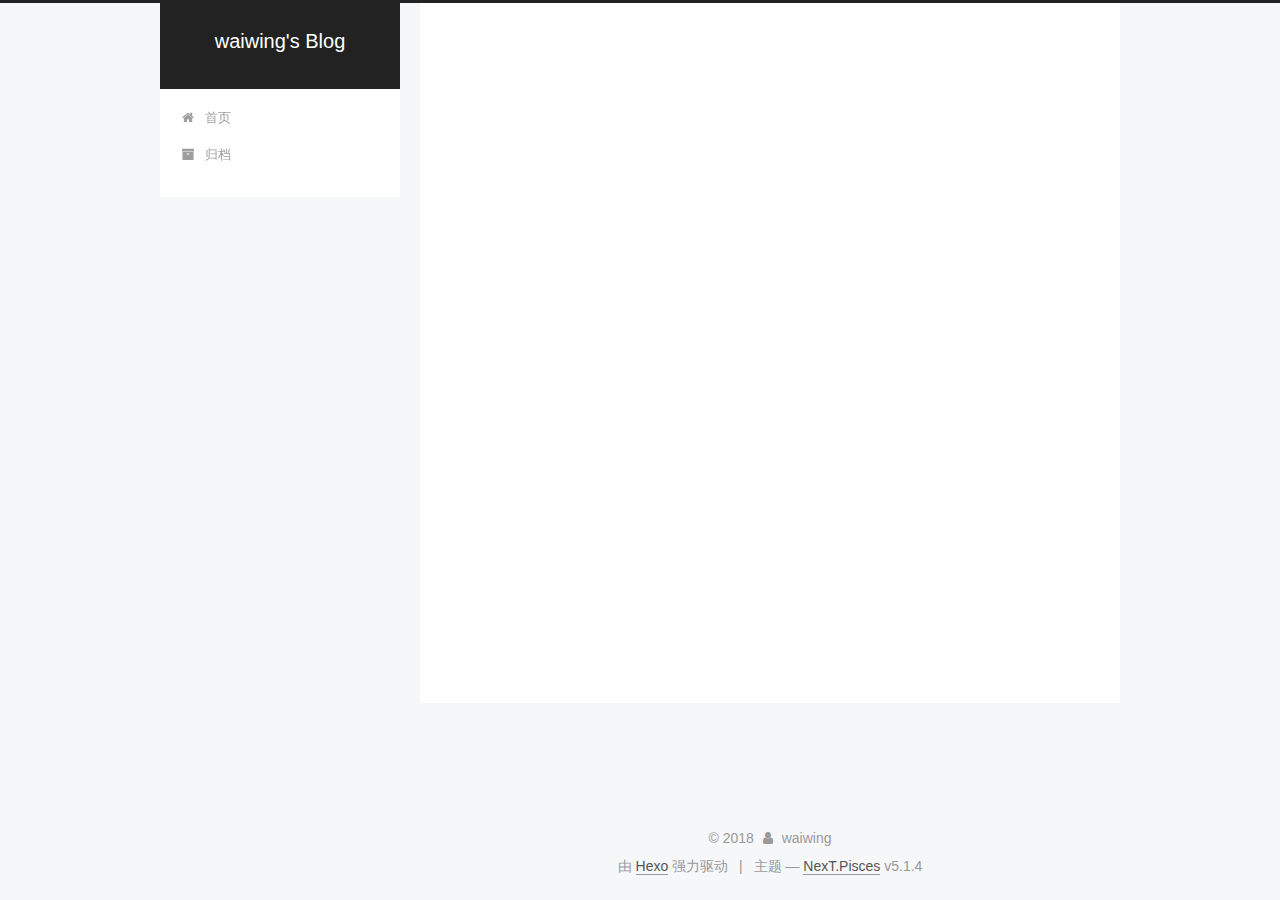
<file: 2018/09/02/myFirstBlog/index.html>
<!DOCTYPE html>



  


<html class="theme-next pisces use-motion" lang="zh-Hans">
<head>
  <meta charset="UTF-8"/>
<meta http-equiv="X-UA-Compatible" content="IE=edge" />
<meta name="viewport" content="width=device-width, initial-scale=1, maximum-scale=1"/>
<meta name="theme-color" content="#222">









<meta http-equiv="Cache-Control" content="no-transform" />
<meta http-equiv="Cache-Control" content="no-siteapp" />
















  
  
  <link href="/lib/fancybox/source/jquery.fancybox.css?v=2.1.5" rel="stylesheet" type="text/css" />







<link href="/lib/font-awesome/css/font-awesome.min.css?v=4.6.2" rel="stylesheet" type="text/css" />

<link href="/css/main.css?v=5.1.4" rel="stylesheet" type="text/css" />


  <link rel="apple-touch-icon" sizes="180x180" href="/images/apple-touch-icon-next.png?v=5.1.4">


  <link rel="icon" type="image/png" sizes="32x32" href="/images/favicon-32x32-next.png?v=5.1.4">


  <link rel="icon" type="image/png" sizes="16x16" href="/images/favicon-16x16-next.png?v=5.1.4">


  <link rel="mask-icon" href="/images/logo.svg?v=5.1.4" color="#222">





  <meta name="keywords" content="Hexo, NexT" />










<meta name="description" content="今天我终于拥有了人生得一个博客啦~~">
<meta property="og:type" content="article">
<meta property="og:title" content="我的第一个博客">
<meta property="og:url" content="http://waiwing.top/2018/09/02/myFirstBlog/index.html">
<meta property="og:site_name" content="waiwing&#39;s Blog">
<meta property="og:description" content="今天我终于拥有了人生得一个博客啦~~">
<meta property="og:locale" content="zh-Hans">
<meta property="og:updated_time" content="2018-09-01T17:23:31.110Z">
<meta name="twitter:card" content="summary">
<meta name="twitter:title" content="我的第一个博客">
<meta name="twitter:description" content="今天我终于拥有了人生得一个博客啦~~">



<script type="text/javascript" id="hexo.configurations">
  var NexT = window.NexT || {};
  var CONFIG = {
    root: '/',
    scheme: 'Pisces',
    version: '5.1.4',
    sidebar: {"position":"left","display":"post","offset":12,"b2t":false,"scrollpercent":false,"onmobile":false},
    fancybox: true,
    tabs: true,
    motion: {"enable":true,"async":false,"transition":{"post_block":"fadeIn","post_header":"slideDownIn","post_body":"slideDownIn","coll_header":"slideLeftIn","sidebar":"slideUpIn"}},
    duoshuo: {
      userId: '0',
      author: '博主'
    },
    algolia: {
      applicationID: '',
      apiKey: '',
      indexName: '',
      hits: {"per_page":10},
      labels: {"input_placeholder":"Search for Posts","hits_empty":"We didn't find any results for the search: ${query}","hits_stats":"${hits} results found in ${time} ms"}
    }
  };
</script>



  <link rel="canonical" href="http://waiwing.top/2018/09/02/myFirstBlog/"/>





  <title>我的第一个博客 | waiwing's Blog</title>
  








</head>

<body itemscope itemtype="http://schema.org/WebPage" lang="zh-Hans">

  
  
    
  

  <div class="container sidebar-position-left page-post-detail">
    <div class="headband"></div>

    <header id="header" class="header" itemscope itemtype="http://schema.org/WPHeader">
      <div class="header-inner"><div class="site-brand-wrapper">
  <div class="site-meta ">
    

    <div class="custom-logo-site-title">
      <a href="/"  class="brand" rel="start">
        <span class="logo-line-before"><i></i></span>
        <span class="site-title">waiwing's Blog</span>
        <span class="logo-line-after"><i></i></span>
      </a>
    </div>
      
        <p class="site-subtitle"></p>
      
  </div>

  <div class="site-nav-toggle">
    <button>
      <span class="btn-bar"></span>
      <span class="btn-bar"></span>
      <span class="btn-bar"></span>
    </button>
  </div>
</div>

<nav class="site-nav">
  

  
    <ul id="menu" class="menu">
      
        
        <li class="menu-item menu-item-home">
          <a href="/" rel="section">
            
              <i class="menu-item-icon fa fa-fw fa-home"></i> <br />
            
            首页
          </a>
        </li>
      
        
        <li class="menu-item menu-item-archives">
          <a href="/archives/" rel="section">
            
              <i class="menu-item-icon fa fa-fw fa-archive"></i> <br />
            
            归档
          </a>
        </li>
      

      
    </ul>
  

  
</nav>



 </div>
    </header>

    <main id="main" class="main">
      <div class="main-inner">
        <div class="content-wrap">
          <div id="content" class="content">
            

  <div id="posts" class="posts-expand">
    

  

  
  
  

  <article class="post post-type-normal" itemscope itemtype="http://schema.org/Article">
  
  
  
  <div class="post-block">
    <link itemprop="mainEntityOfPage" href="http://waiwing.top/2018/09/02/myFirstBlog/">

    <span hidden itemprop="author" itemscope itemtype="http://schema.org/Person">
      <meta itemprop="name" content="waiwing">
      <meta itemprop="description" content="">
      <meta itemprop="image" content="/images/avatar.gif">
    </span>

    <span hidden itemprop="publisher" itemscope itemtype="http://schema.org/Organization">
      <meta itemprop="name" content="waiwing's Blog">
    </span>

    
      <header class="post-header">

        
        
          <h1 class="post-title" itemprop="name headline">我的第一个博客</h1>
        

        <div class="post-meta">
          <span class="post-time">
            
              <span class="post-meta-item-icon">
                <i class="fa fa-calendar-o"></i>
              </span>
              
                <span class="post-meta-item-text">发表于</span>
              
              <time title="创建于" itemprop="dateCreated datePublished" datetime="2018-09-02T01:10:41+08:00">
                2018-09-02
              </time>
            

            

            
          </span>

          

          
            
          

          
          

          

          

          

        </div>
      </header>
    

    
    
    
    <div class="post-body" itemprop="articleBody">

      
      

      
        <h1 id="今天我终于拥有了人生得一个博客啦"><a href="#今天我终于拥有了人生得一个博客啦" class="headerlink" title="今天我终于拥有了人生得一个博客啦~~"></a>今天我终于拥有了人生得一个博客啦~~</h1><a id="more"></a>
<blockquote>
<p>折腾了两天才弄到出来，之前被一个 hexo clean 的命令给搞蒙蔽了。只要执行 hexo clean 命令出现db.json文件无法访问的错误，这个db.json文件也删除不了。<br>估计是我用了中文路径导致的错误，后面如果继续出现这种情况的话再继续总结。</p>
</blockquote>
<hr>
<p>大二的时候吵吵闹闹想着要写博客，结果就再CSDN写了两篇出来之后就没有下文了。开始过两次，结束过两次，每次一篇博客，醉了。这次要好好加油了，不能说停就听停了，要把平时工作中学习到的地方记下来，在这里整理，同时也要分享给大家。希望对大家也有所帮助。</p>

      
    </div>
    
    
    

    

    

    

    <footer class="post-footer">
      

      
      
      

      

      
      
    </footer>
  </div>
  
  
  
  </article>



    <div class="post-spread">
      
    </div>
  </div>


          </div>
          


          

  



        </div>
        
          
  
  <div class="sidebar-toggle">
    <div class="sidebar-toggle-line-wrap">
      <span class="sidebar-toggle-line sidebar-toggle-line-first"></span>
      <span class="sidebar-toggle-line sidebar-toggle-line-middle"></span>
      <span class="sidebar-toggle-line sidebar-toggle-line-last"></span>
    </div>
  </div>

  <aside id="sidebar" class="sidebar">
    
    <div class="sidebar-inner">

      

      
        <ul class="sidebar-nav motion-element">
          <li class="sidebar-nav-toc sidebar-nav-active" data-target="post-toc-wrap">
            文章目录
          </li>
          <li class="sidebar-nav-overview" data-target="site-overview-wrap">
            站点概览
          </li>
        </ul>
      

      <section class="site-overview-wrap sidebar-panel">
        <div class="site-overview">
          <div class="site-author motion-element" itemprop="author" itemscope itemtype="http://schema.org/Person">
            
              <p class="site-author-name" itemprop="name">waiwing</p>
              <p class="site-description motion-element" itemprop="description">一条没有梦想的咸鱼</p>
          </div>

          <nav class="site-state motion-element">

            
              <div class="site-state-item site-state-posts">
              
                <a href="/archives/">
              
                  <span class="site-state-item-count">1</span>
                  <span class="site-state-item-name">日志</span>
                </a>
              </div>
            

            

            

          </nav>

          

          

          
          

          
          

          

        </div>
      </section>

      
      <!--noindex-->
        <section class="post-toc-wrap motion-element sidebar-panel sidebar-panel-active">
          <div class="post-toc">

            
              
            

            
              <div class="post-toc-content"><ol class="nav"><li class="nav-item nav-level-1"><a class="nav-link" href="#今天我终于拥有了人生得一个博客啦"><span class="nav-number">1.</span> <span class="nav-text">今天我终于拥有了人生得一个博客啦~~</span></a></li></ol></div>
            

          </div>
        </section>
      <!--/noindex-->
      

      

    </div>
  </aside>


        
      </div>
    </main>

    <footer id="footer" class="footer">
      <div class="footer-inner">
        <div class="copyright">&copy; <span itemprop="copyrightYear">2018</span>
  <span class="with-love">
    <i class="fa fa-user"></i>
  </span>
  <span class="author" itemprop="copyrightHolder">waiwing</span>

  
</div>


  <div class="powered-by">由 <a class="theme-link" target="_blank" href="https://hexo.io">Hexo</a> 强力驱动</div>



  <span class="post-meta-divider">|</span>



  <div class="theme-info">主题 &mdash; <a class="theme-link" target="_blank" href="https://github.com/iissnan/hexo-theme-next">NexT.Pisces</a> v5.1.4</div>




        







        
      </div>
    </footer>

    
      <div class="back-to-top">
        <i class="fa fa-arrow-up"></i>
        
      </div>
    

    

  </div>

  

<script type="text/javascript">
  if (Object.prototype.toString.call(window.Promise) !== '[object Function]') {
    window.Promise = null;
  }
</script>









  












  
  
    <script type="text/javascript" src="/lib/jquery/index.js?v=2.1.3"></script>
  

  
  
    <script type="text/javascript" src="/lib/fastclick/lib/fastclick.min.js?v=1.0.6"></script>
  

  
  
    <script type="text/javascript" src="/lib/jquery_lazyload/jquery.lazyload.js?v=1.9.7"></script>
  

  
  
    <script type="text/javascript" src="/lib/velocity/velocity.min.js?v=1.2.1"></script>
  

  
  
    <script type="text/javascript" src="/lib/velocity/velocity.ui.min.js?v=1.2.1"></script>
  

  
  
    <script type="text/javascript" src="/lib/fancybox/source/jquery.fancybox.pack.js?v=2.1.5"></script>
  


  


  <script type="text/javascript" src="/js/src/utils.js?v=5.1.4"></script>

  <script type="text/javascript" src="/js/src/motion.js?v=5.1.4"></script>



  
  


  <script type="text/javascript" src="/js/src/affix.js?v=5.1.4"></script>

  <script type="text/javascript" src="/js/src/schemes/pisces.js?v=5.1.4"></script>



  
  <script type="text/javascript" src="/js/src/scrollspy.js?v=5.1.4"></script>
<script type="text/javascript" src="/js/src/post-details.js?v=5.1.4"></script>



  


  <script type="text/javascript" src="/js/src/bootstrap.js?v=5.1.4"></script>



  


  




	





  





  












  





  

  

  

  
  

  

  

  

</body>
</html>
</file>
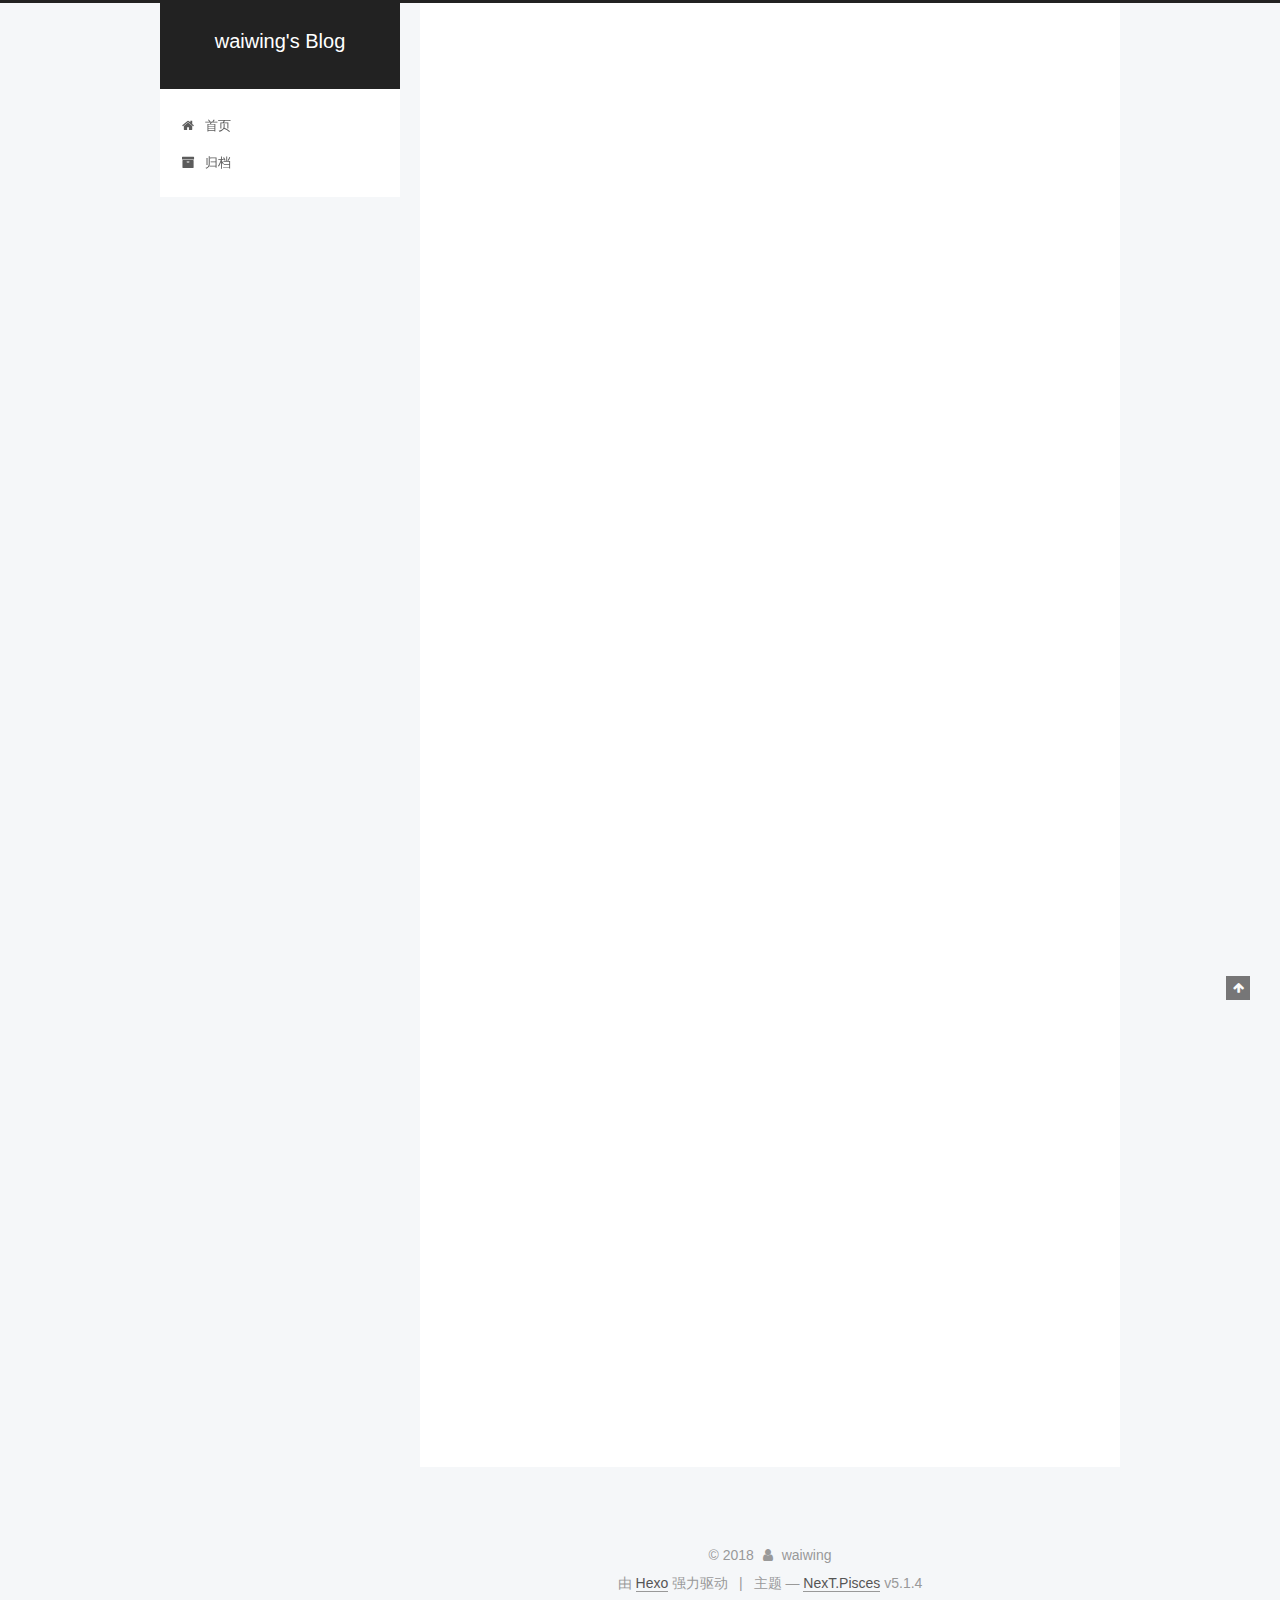
<file: 2018/09/14/COM类工厂中CLSID为-0046-的组件失败-80070005-拒绝访问的解决/index.html>
<!DOCTYPE html>



  


<html class="theme-next pisces use-motion" lang="zh-Hans">
<head>
  <meta charset="UTF-8"/>
<meta http-equiv="X-UA-Compatible" content="IE=edge" />
<meta name="viewport" content="width=device-width, initial-scale=1, maximum-scale=1"/>
<meta name="theme-color" content="#222">









<meta http-equiv="Cache-Control" content="no-transform" />
<meta http-equiv="Cache-Control" content="no-siteapp" />
















  
  
  <link href="/lib/fancybox/source/jquery.fancybox.css?v=2.1.5" rel="stylesheet" type="text/css" />







<link href="/lib/font-awesome/css/font-awesome.min.css?v=4.6.2" rel="stylesheet" type="text/css" />

<link href="/css/main.css?v=5.1.4" rel="stylesheet" type="text/css" />


  <link rel="apple-touch-icon" sizes="180x180" href="/images/apple-touch-icon-next.png?v=5.1.4">


  <link rel="icon" type="image/png" sizes="32x32" href="/images/favicon-32x32-next.png?v=5.1.4">


  <link rel="icon" type="image/png" sizes="16x16" href="/images/favicon-16x16-next.png?v=5.1.4">


  <link rel="mask-icon" href="/images/logo.svg?v=5.1.4" color="#222">





  <meta name="keywords" content="Hexo, NexT" />










<meta name="description" content="Windows SERVICE 环境下 COM类工厂中CLSID为{…0046}的组件失败 80070005 拒绝访问的解决 使用下面这条语句的时候报80070005 拒绝访问。下面来介绍我解决这个问题所走过的坑1new Microsoft.Office.Interop.Excel.Application();">
<meta property="og:type" content="article">
<meta property="og:title" content="COM类工厂中CLSID为{...0046}的组件失败 80070005 拒绝访问的解决">
<meta property="og:url" content="http://waiwing.top/2018/09/14/COM类工厂中CLSID为-0046-的组件失败-80070005-拒绝访问的解决/index.html">
<meta property="og:site_name" content="waiwing&#39;s Blog">
<meta property="og:description" content="Windows SERVICE 环境下 COM类工厂中CLSID为{…0046}的组件失败 80070005 拒绝访问的解决 使用下面这条语句的时候报80070005 拒绝访问。下面来介绍我解决这个问题所走过的坑1new Microsoft.Office.Interop.Excel.Application();">
<meta property="og:locale" content="zh-Hans">
<meta property="og:updated_time" content="2018-09-14T13:48:49.432Z">
<meta name="twitter:card" content="summary">
<meta name="twitter:title" content="COM类工厂中CLSID为{...0046}的组件失败 80070005 拒绝访问的解决">
<meta name="twitter:description" content="Windows SERVICE 环境下 COM类工厂中CLSID为{…0046}的组件失败 80070005 拒绝访问的解决 使用下面这条语句的时候报80070005 拒绝访问。下面来介绍我解决这个问题所走过的坑1new Microsoft.Office.Interop.Excel.Application();">



<script type="text/javascript" id="hexo.configurations">
  var NexT = window.NexT || {};
  var CONFIG = {
    root: '/',
    scheme: 'Pisces',
    version: '5.1.4',
    sidebar: {"position":"left","display":"post","offset":12,"b2t":false,"scrollpercent":false,"onmobile":false},
    fancybox: true,
    tabs: true,
    motion: {"enable":true,"async":false,"transition":{"post_block":"fadeIn","post_header":"slideDownIn","post_body":"slideDownIn","coll_header":"slideLeftIn","sidebar":"slideUpIn"}},
    duoshuo: {
      userId: '0',
      author: '博主'
    },
    algolia: {
      applicationID: '',
      apiKey: '',
      indexName: '',
      hits: {"per_page":10},
      labels: {"input_placeholder":"Search for Posts","hits_empty":"We didn't find any results for the search: ${query}","hits_stats":"${hits} results found in ${time} ms"}
    }
  };
</script>



  <link rel="canonical" href="http://waiwing.top/2018/09/14/COM类工厂中CLSID为-0046-的组件失败-80070005-拒绝访问的解决/"/>





  <title>COM类工厂中CLSID为{...0046}的组件失败 80070005 拒绝访问的解决 | waiwing's Blog</title>
  








</head>

<body itemscope itemtype="http://schema.org/WebPage" lang="zh-Hans">

  
  
    
  

  <div class="container sidebar-position-left page-post-detail">
    <div class="headband"></div>

    <header id="header" class="header" itemscope itemtype="http://schema.org/WPHeader">
      <div class="header-inner"><div class="site-brand-wrapper">
  <div class="site-meta ">
    

    <div class="custom-logo-site-title">
      <a href="/"  class="brand" rel="start">
        <span class="logo-line-before"><i></i></span>
        <span class="site-title">waiwing's Blog</span>
        <span class="logo-line-after"><i></i></span>
      </a>
    </div>
      
        <p class="site-subtitle"></p>
      
  </div>

  <div class="site-nav-toggle">
    <button>
      <span class="btn-bar"></span>
      <span class="btn-bar"></span>
      <span class="btn-bar"></span>
    </button>
  </div>
</div>

<nav class="site-nav">
  

  
    <ul id="menu" class="menu">
      
        
        <li class="menu-item menu-item-home">
          <a href="/" rel="section">
            
              <i class="menu-item-icon fa fa-fw fa-home"></i> <br />
            
            首页
          </a>
        </li>
      
        
        <li class="menu-item menu-item-archives">
          <a href="/archives/" rel="section">
            
              <i class="menu-item-icon fa fa-fw fa-archive"></i> <br />
            
            归档
          </a>
        </li>
      

      
    </ul>
  

  
</nav>



 </div>
    </header>

    <main id="main" class="main">
      <div class="main-inner">
        <div class="content-wrap">
          <div id="content" class="content">
            

  <div id="posts" class="posts-expand">
    

  

  
  
  

  <article class="post post-type-normal" itemscope itemtype="http://schema.org/Article">
  
  
  
  <div class="post-block">
    <link itemprop="mainEntityOfPage" href="http://waiwing.top/2018/09/14/COM类工厂中CLSID为-0046-的组件失败-80070005-拒绝访问的解决/">

    <span hidden itemprop="author" itemscope itemtype="http://schema.org/Person">
      <meta itemprop="name" content="waiwing">
      <meta itemprop="description" content="">
      <meta itemprop="image" content="/images/avatar.gif">
    </span>

    <span hidden itemprop="publisher" itemscope itemtype="http://schema.org/Organization">
      <meta itemprop="name" content="waiwing's Blog">
    </span>

    
      <header class="post-header">

        
        
          <h1 class="post-title" itemprop="name headline">COM类工厂中CLSID为{...0046}的组件失败 80070005 拒绝访问的解决</h1>
        

        <div class="post-meta">
          <span class="post-time">
            
              <span class="post-meta-item-icon">
                <i class="fa fa-calendar-o"></i>
              </span>
              
                <span class="post-meta-item-text">发表于</span>
              
              <time title="创建于" itemprop="dateCreated datePublished" datetime="2018-09-14T20:55:29+08:00">
                2018-09-14
              </time>
            

            

            
          </span>

          

          
            
          

          
          

          

          

          

        </div>
      </header>
    

    
    
    
    <div class="post-body" itemprop="articleBody">

      
      

      
        <h1 id="Windows-SERVICE-环境下-COM类工厂中CLSID为-…0046-的组件失败-80070005-拒绝访问的解决"><a href="#Windows-SERVICE-环境下-COM类工厂中CLSID为-…0046-的组件失败-80070005-拒绝访问的解决" class="headerlink" title="Windows SERVICE 环境下 COM类工厂中CLSID为{…0046}的组件失败 80070005 拒绝访问的解决"></a>Windows SERVICE 环境下 COM类工厂中CLSID为{…0046}的组件失败 80070005 拒绝访问的解决</h1><blockquote>
<p>使用下面这条语句的时候报80070005 拒绝访问。下面来介绍我解决这个问题所走过的坑<br><figure class="highlight plain"><table><tr><td class="gutter"><pre><span class="line">1</span><br></pre></td><td class="code"><pre><span class="line">new Microsoft.Office.Interop.Excel.Application();</span><br></pre></td></tr></table></figure></p>
</blockquote>
<a id="more"></a>
<h2 id="在百度搜索到了一些解决办法，原文链接"><a href="#在百度搜索到了一些解决办法，原文链接" class="headerlink" title="在百度搜索到了一些解决办法，原文链接"></a>在百度搜索到了一些解决办法，<a href="https://blog.csdn.net/ghostbear/article/details/8247588" target="_blank" rel="noopener">原文链接</a></h2><ol>
<li>控制面板－》管理工具－》组件服务－》计算机－》我的电脑－》DCom配置－》找到Microsoft Word文档</li>
<li>右键属性，点击”安全”选项卡,依次把”启动和激活权限”,”访问权限”都选择自定义，然后依次点击它们的编辑,添加NETWORK SERVICE、IIS_IUSRS用户，并指定所有权限。</li>
<li>点击”标识“选项卡，选择”交互式用户”</li>
<li><p>配置文件中添加这句</p>
<figure class="highlight plain"><table><tr><td class="gutter"><pre><span class="line">1</span><br></pre></td><td class="code"><pre><span class="line">&lt;identity impersonate=&quot;true&quot; userName=&quot;Administrator&quot; password=&quot;Admin&quot;/&gt;</span><br></pre></td></tr></table></figure>
<hr>
<p><strong>这个时候本机测试没有问题了，但是部署到服务器之后，有windows用户登陆到服务器的时候cai 正常使用,断开了远程链接，或者没有用户登陆到windows的话，还是会报错</strong></p>
<hr>
<h2 id="向谷歌爸爸求救"><a href="#向谷歌爸爸求救" class="headerlink" title="向谷歌爸爸求救"></a>向谷歌爸爸求救</h2><p>在Stock Overflow 找到了一些解决办法<a href="https://stackoverflow.com/questions/17785063/retrieving-the-com-class-factory-for-component-error-80070005-access-is-de" target="_blank" rel="noopener">原文链接</a></p>
</li>
<li>在专用池上设置站点而不是共享池。</li>
<li>启用32位应用程序支持。</li>
<li>将应用程序池的标识设置为LocalSystem。<blockquote>
<p>去IIS把将应用程序池的标识设置为LocalSystem之后再次运行程序出现了新的报错，</p>
<figure class="highlight plain"><table><tr><td class="gutter"><pre><span class="line">1</span><br></pre></td><td class="code"><pre><span class="line">原因是出现以下错误: 8000401a 因为配置标识不正确，系统无法开始服务器进程。请检查用户名和密码。 (异常来自 HRESULT:0x8000401A)。</span><br></pre></td></tr></table></figure>
</blockquote>
</li>
</ol>
<h2 id="回到起点"><a href="#回到起点" class="headerlink" title="回到起点"></a>回到起点</h2><blockquote>
<p>回到了第一个解决办法的第三点，选择交互式用户改为<strong>下列用户选项</strong>然后输入正确的当前登录的管理员帐户和正确密码，再次运行程序，就大结局了~~！！！！（ps:第一次写博客排版真烂………(逃</p>
</blockquote>

      
    </div>
    
    
    

    

    

    

    <footer class="post-footer">
      

      
      
      

      
        <div class="post-nav">
          <div class="post-nav-next post-nav-item">
            
              <a href="/2018/09/02/myFirstBlog/" rel="next" title="我的第一个博客">
                <i class="fa fa-chevron-left"></i> 我的第一个博客
              </a>
            
          </div>

          <span class="post-nav-divider"></span>

          <div class="post-nav-prev post-nav-item">
            
          </div>
        </div>
      

      
      
    </footer>
  </div>
  
  
  
  </article>



    <div class="post-spread">
      
    </div>
  </div>


          </div>
          


          

  



        </div>
        
          
  
  <div class="sidebar-toggle">
    <div class="sidebar-toggle-line-wrap">
      <span class="sidebar-toggle-line sidebar-toggle-line-first"></span>
      <span class="sidebar-toggle-line sidebar-toggle-line-middle"></span>
      <span class="sidebar-toggle-line sidebar-toggle-line-last"></span>
    </div>
  </div>

  <aside id="sidebar" class="sidebar">
    
    <div class="sidebar-inner">

      

      
        <ul class="sidebar-nav motion-element">
          <li class="sidebar-nav-toc sidebar-nav-active" data-target="post-toc-wrap">
            文章目录
          </li>
          <li class="sidebar-nav-overview" data-target="site-overview-wrap">
            站点概览
          </li>
        </ul>
      

      <section class="site-overview-wrap sidebar-panel">
        <div class="site-overview">
          <div class="site-author motion-element" itemprop="author" itemscope itemtype="http://schema.org/Person">
            
              <p class="site-author-name" itemprop="name">waiwing</p>
              <p class="site-description motion-element" itemprop="description">一条没有梦想的咸鱼</p>
          </div>

          <nav class="site-state motion-element">

            
              <div class="site-state-item site-state-posts">
              
                <a href="/archives/">
              
                  <span class="site-state-item-count">2</span>
                  <span class="site-state-item-name">日志</span>
                </a>
              </div>
            

            

            

          </nav>

          

          

          
          

          
          

          

        </div>
      </section>

      
      <!--noindex-->
        <section class="post-toc-wrap motion-element sidebar-panel sidebar-panel-active">
          <div class="post-toc">

            
              
            

            
              <div class="post-toc-content"><ol class="nav"><li class="nav-item nav-level-1"><a class="nav-link" href="#Windows-SERVICE-环境下-COM类工厂中CLSID为-…0046-的组件失败-80070005-拒绝访问的解决"><span class="nav-number">1.</span> <span class="nav-text">Windows SERVICE 环境下 COM类工厂中CLSID为{…0046}的组件失败 80070005 拒绝访问的解决</span></a><ol class="nav-child"><li class="nav-item nav-level-2"><a class="nav-link" href="#在百度搜索到了一些解决办法，原文链接"><span class="nav-number">1.1.</span> <span class="nav-text">在百度搜索到了一些解决办法，原文链接</span></a></li><li class="nav-item nav-level-2"><a class="nav-link" href="#向谷歌爸爸求救"><span class="nav-number">1.2.</span> <span class="nav-text">向谷歌爸爸求救</span></a></li><li class="nav-item nav-level-2"><a class="nav-link" href="#回到起点"><span class="nav-number">1.3.</span> <span class="nav-text">回到起点</span></a></li></ol></li></ol></div>
            

          </div>
        </section>
      <!--/noindex-->
      

      

    </div>
  </aside>


        
      </div>
    </main>

    <footer id="footer" class="footer">
      <div class="footer-inner">
        <div class="copyright">&copy; <span itemprop="copyrightYear">2018</span>
  <span class="with-love">
    <i class="fa fa-user"></i>
  </span>
  <span class="author" itemprop="copyrightHolder">waiwing</span>

  
</div>


  <div class="powered-by">由 <a class="theme-link" target="_blank" href="https://hexo.io">Hexo</a> 强力驱动</div>



  <span class="post-meta-divider">|</span>



  <div class="theme-info">主题 &mdash; <a class="theme-link" target="_blank" href="https://github.com/iissnan/hexo-theme-next">NexT.Pisces</a> v5.1.4</div>




        







        
      </div>
    </footer>

    
      <div class="back-to-top">
        <i class="fa fa-arrow-up"></i>
        
      </div>
    

    

  </div>

  

<script type="text/javascript">
  if (Object.prototype.toString.call(window.Promise) !== '[object Function]') {
    window.Promise = null;
  }
</script>









  












  
  
    <script type="text/javascript" src="/lib/jquery/index.js?v=2.1.3"></script>
  

  
  
    <script type="text/javascript" src="/lib/fastclick/lib/fastclick.min.js?v=1.0.6"></script>
  

  
  
    <script type="text/javascript" src="/lib/jquery_lazyload/jquery.lazyload.js?v=1.9.7"></script>
  

  
  
    <script type="text/javascript" src="/lib/velocity/velocity.min.js?v=1.2.1"></script>
  

  
  
    <script type="text/javascript" src="/lib/velocity/velocity.ui.min.js?v=1.2.1"></script>
  

  
  
    <script type="text/javascript" src="/lib/fancybox/source/jquery.fancybox.pack.js?v=2.1.5"></script>
  


  


  <script type="text/javascript" src="/js/src/utils.js?v=5.1.4"></script>

  <script type="text/javascript" src="/js/src/motion.js?v=5.1.4"></script>



  
  


  <script type="text/javascript" src="/js/src/affix.js?v=5.1.4"></script>

  <script type="text/javascript" src="/js/src/schemes/pisces.js?v=5.1.4"></script>



  
  <script type="text/javascript" src="/js/src/scrollspy.js?v=5.1.4"></script>
<script type="text/javascript" src="/js/src/post-details.js?v=5.1.4"></script>



  


  <script type="text/javascript" src="/js/src/bootstrap.js?v=5.1.4"></script>



  


  




	





  





  












  





  

  

  

  
  

  

  

  

</body>
</html>
</file>
<file: css/main.css>
/* normalize.css v3.0.2 | MIT License | git.io/normalize */
html {
  font-family: sans-serif; /* 1 */
  -ms-text-size-adjust: 100%; /* 2 */
  -webkit-text-size-adjust: 100%; /* 2 */
}
body {
  margin: 0;
}
article,
aside,
details,
figcaption,
figure,
footer,
header,
hgroup,
main,
menu,
nav,
section,
summary {
  display: block;
}
audio,
canvas,
progress,
video {
  display: inline-block; /* 1 */
  vertical-align: baseline; /* 2 */
}
audio:not([controls]) {
  display: none;
  height: 0;
}
[hidden],
template {
  display: none;
}
a {
  background-color: transparent;
}
a:active,
a:hover {
  outline: 0;
}
abbr[title] {
  border-bottom: 1px dotted;
}
b,
strong {
  font-weight: bold;
}
dfn {
  font-style: italic;
}
h1 {
  font-size: 2em;
  margin: 0.67em 0;
}
mark {
  background: #ff0;
  color: #000;
}
small {
  font-size: 80%;
}
sub,
sup {
  font-size: 75%;
  line-height: 0;
  position: relative;
  vertical-align: baseline;
}
sup {
  top: -0.5em;
}
sub {
  bottom: -0.25em;
}
img {
  border: 0;
}
svg:not(:root) {
  overflow: hidden;
}
figure {
  margin: 1em 40px;
}
hr {
  -moz-box-sizing: content-box;
  box-sizing: content-box;
  height: 0;
}
pre {
  overflow: auto;
}
code,
kbd,
pre,
samp {
  font-family: monospace, monospace;
  font-size: 1em;
}
button,
input,
optgroup,
select,
textarea {
  color: inherit; /* 1 */
  font: inherit; /* 2 */
  margin: 0; /* 3 */
}
button {
  overflow: visible;
}
button,
select {
  text-transform: none;
}
button,
html input[type="button"],
input[type="reset"],
input[type="submit"] {
  -webkit-appearance: button; /* 2 */
  cursor: pointer; /* 3 */
}
button[disabled],
html input[disabled] {
  cursor: default;
}
button::-moz-focus-inner,
input::-moz-focus-inner {
  border: 0;
  padding: 0;
}
input {
  line-height: normal;
}
input[type="checkbox"],
input[type="radio"] {
  box-sizing: border-box; /* 1 */
  padding: 0; /* 2 */
}
input[type="number"]::-webkit-inner-spin-button,
input[type="number"]::-webkit-outer-spin-button {
  height: auto;
}
input[type="search"] {
  -webkit-appearance: textfield; /* 1 */
  -moz-box-sizing: content-box;
  -webkit-box-sizing: content-box; /* 2 */
  box-sizing: content-box;
}
input[type="search"]::-webkit-search-cancel-button,
input[type="search"]::-webkit-search-decoration {
  -webkit-appearance: none;
}
fieldset {
  border: 1px solid #c0c0c0;
  margin: 0 2px;
  padding: 0.35em 0.625em 0.75em;
}
legend {
  border: 0; /* 1 */
  padding: 0; /* 2 */
}
textarea {
  overflow: auto;
}
optgroup {
  font-weight: bold;
}
table {
  border-collapse: collapse;
  border-spacing: 0;
}
td,
th {
  padding: 0;
}
::selection {
  background: #262a30;
  color: #fff;
}
body {
  position: relative;
  font-family: 'Lato', "PingFang SC", "Microsoft YaHei", sans-serif;
  font-size: 14px;
  line-height: 2;
  color: #555;
  background: #f5f7f9;
}
@media (max-width: 767px) {
  body {
    padding-right: 0 !important;
  }
}
@media (min-width: 768px) and (max-width: 991px) {
  body {
    padding-right: 0 !important;
  }
}
@media (min-width: 1600px) {
  body {
    font-size: 16px;
  }
}
h1,
h2,
h3,
h4,
h5,
h6 {
  margin: 0;
  padding: 0;
  font-weight: bold;
  line-height: 1.5;
  font-family: 'Lato', "PingFang SC", "Microsoft YaHei", sans-serif;
}
h2,
h3,
h4,
h5,
h6 {
  margin: 20px 0 15px;
}
h1 {
  font-size: 22px;
}
@media (max-width: 767px) {
  h1 {
    font-size: 18px;
  }
}
h2 {
  font-size: 20px;
}
@media (max-width: 767px) {
  h2 {
    font-size: 16px;
  }
}
h3 {
  font-size: 18px;
}
@media (max-width: 767px) {
  h3 {
    font-size: 14px;
  }
}
h4 {
  font-size: 16px;
}
@media (max-width: 767px) {
  h4 {
    font-size: 12px;
  }
}
h5 {
  font-size: 14px;
}
@media (max-width: 767px) {
  h5 {
    font-size: 10px;
  }
}
h6 {
  font-size: 12px;
}
@media (max-width: 767px) {
  h6 {
    font-size: 8px;
  }
}
p {
  margin: 0 0 20px 0;
}
a {
  color: #555;
  text-decoration: none;
  outline: none;
  border-bottom: 1px solid #999;
  word-wrap: break-word;
}
a:hover {
  color: #222;
  border-bottom-color: #222;
}
blockquote {
  margin: 0;
  padding: 0;
}
img {
  display: block;
  margin: auto;
  max-width: 100%;
  height: auto;
}
hr {
  margin: 40px 0;
  height: 3px;
  border: none;
  background-color: #ddd;
  background-image: repeating-linear-gradient(-45deg, #fff, #fff 4px, transparent 4px, transparent 8px);
}
blockquote {
  padding: 0 15px;
  color: #666;
  border-left: 4px solid #ddd;
}
blockquote cite::before {
  content: "-";
  padding: 0 5px;
}
dt {
  font-weight: 700;
}
dd {
  margin: 0;
  padding: 0;
}
kbd {
  border: 1px solid #ccc;
  border-radius: 0.2em;
  box-shadow: 0.1em 0.1em 0.2em rgba(0,0,0,0.1);
  background-color: #f9f9f9;
  font-family: inherit;
  background-image: -webkit-linear-gradient(top, #eee, #fff, #eee);
  padding: 0.1em 0.3em;
  white-space: nowrap;
}
.text-left {
  text-align: left;
}
.text-center {
  text-align: center;
}
.text-right {
  text-align: right;
}
.text-justify {
  text-align: justify;
}
.text-nowrap {
  white-space: nowrap;
}
.text-lowercase {
  text-transform: lowercase;
}
.text-uppercase {
  text-transform: uppercase;
}
.text-capitalize {
  text-transform: capitalize;
}
.center-block {
  display: block;
  margin-left: auto;
  margin-right: auto;
}
.clearfix:before,
.clearfix:after {
  content: " ";
  display: table;
}
.clearfix:after {
  clear: both;
}
.pullquote {
  width: 45%;
}
.pullquote.left {
  float: left;
  margin-left: 5px;
  margin-right: 10px;
}
.pullquote.right {
  float: right;
  margin-left: 10px;
  margin-right: 5px;
}
.affix.affix.affix {
  position: fixed;
}
.translation {
  margin-top: -20px;
  font-size: 14px;
  color: #999;
}
.scrollbar-measure {
  width: 100px;
  height: 100px;
  overflow: scroll;
  position: absolute;
  top: -9999px;
}
.use-motion .motion-element {
  opacity: 0;
}
table {
  margin: 20px 0;
  width: 100%;
  border-collapse: collapse;
  border-spacing: 0;
  border: 1px solid #ddd;
  font-size: 14px;
  table-layout: fixed;
  word-wrap: break-all;
}
table>tbody>tr:nth-of-type(odd) {
  background-color: #f9f9f9;
}
table>tbody>tr:hover {
  background-color: #f5f5f5;
}
caption,
th,
td {
  padding: 8px;
  text-align: left;
  vertical-align: middle;
  font-weight: normal;
}
th,
td {
  border-bottom: 3px solid #ddd;
  border-right: 1px solid #eee;
}
th {
  padding-bottom: 10px;
  font-weight: 700;
}
td {
  border-bottom-width: 1px;
}
html,
body {
  height: 100%;
}
.container {
  position: relative;
  min-height: 100%;
}
.header-inner {
  margin: 0 auto;
  padding: 100px 0 70px;
  width: 700px;
}
@media (min-width: 1600px) {
  .container .header-inner {
    width: 900px;
  }
}
.main {
  padding-bottom: 150px;
}
.main-inner {
  margin: 0 auto;
  width: 700px;
}
@media (min-width: 1600px) {
  .container .main-inner {
    width: 900px;
  }
}
.footer {
  position: absolute;
  left: 0;
  bottom: 0;
  width: 100%;
  min-height: 50px;
}
.footer-inner {
  box-sizing: border-box;
  margin: 20px auto;
  width: 700px;
}
@media (min-width: 1600px) {
  .container .footer-inner {
    width: 900px;
  }
}
pre,
.highlight {
  overflow: auto;
  margin: 20px 0;
  padding: 0;
  font-size: 13px;
  color: #4d4d4c;
  background: #f7f7f7;
  line-height: 1.6;
}
pre,
code {
  font-family: consolas, Menlo, "PingFang SC", "Microsoft YaHei", monospace;
}
code {
  padding: 2px 4px;
  word-wrap: break-word;
  color: #555;
  background: #eee;
  border-radius: 3px;
  font-size: 13px;
}
pre {
  padding: 10px;
}
pre code {
  padding: 0;
  color: #4d4d4c;
  background: none;
  text-shadow: none;
}
.highlight {
  border-radius: 1px;
}
.highlight pre {
  border: none;
  margin: 0;
  padding: 10px 0;
}
.highlight table {
  margin: 0;
  width: auto;
  border: none;
}
.highlight td {
  border: none;
  padding: 0;
}
.highlight figcaption {
  font-size: 1em;
  color: #4d4d4c;
  line-height: 1em;
  margin-bottom: 1em;
}
.highlight figcaption:before,
.highlight figcaption:after {
  content: " ";
  display: table;
}
.highlight figcaption:after {
  clear: both;
}
.highlight figcaption a {
  float: right;
  color: #4d4d4c;
}
.highlight figcaption a:hover {
  border-bottom-color: #4d4d4c;
}
.highlight .gutter pre {
  padding-left: 10px;
  padding-right: 10px;
  color: #869194;
  text-align: right;
  background-color: #eff2f3;
}
.highlight .code pre {
  width: 100%;
  padding-left: 10px;
  padding-right: 10px;
  background-color: #f7f7f7;
}
.highlight .line {
  height: 20px;
}
.gutter {
  -webkit-user-select: none;
  -moz-user-select: none;
  -ms-user-select: none;
  user-select: none;
}
.gist table {
  width: auto;
}
.gist table td {
  border: none;
}
pre .deletion {
  background: #fdd;
}
pre .addition {
  background: #dfd;
}
pre .meta {
  color: #8959a8;
}
pre .comment {
  color: #8e908c;
}
pre .variable,
pre .attribute,
pre .tag,
pre .regexp,
pre .ruby .constant,
pre .xml .tag .title,
pre .xml .pi,
pre .xml .doctype,
pre .html .doctype,
pre .css .id,
pre .css .class,
pre .css .pseudo {
  color: #c82829;
}
pre .number,
pre .preprocessor,
pre .built_in,
pre .literal,
pre .params,
pre .constant,
pre .command {
  color: #f5871f;
}
pre .ruby .class .title,
pre .css .rules .attribute,
pre .string,
pre .value,
pre .inheritance,
pre .header,
pre .ruby .symbol,
pre .xml .cdata,
pre .special,
pre .number,
pre .formula {
  color: #718c00;
}
pre .title,
pre .css .hexcolor {
  color: #3e999f;
}
pre .function,
pre .python .decorator,
pre .python .title,
pre .ruby .function .title,
pre .ruby .title .keyword,
pre .perl .sub,
pre .javascript .title,
pre .coffeescript .title {
  color: #4271ae;
}
pre .keyword,
pre .javascript .function {
  color: #8959a8;
}
.full-image.full-image.full-image.full-image {
  border: none;
  max-width: 100%;
  width: auto;
  margin: 20px auto 25px;
}
@media (min-width: 992px) {
  .full-image.full-image.full-image.full-image {
    max-width: none;
    width: 118%;
    margin: 0 -9%;
  }
}
.blockquote-center,
.page-home .post-type-quote blockquote,
.page-post-detail .post-type-quote blockquote {
  position: relative;
  margin: 40px 0;
  padding: 0;
  border-left: none;
  text-align: center;
}
.blockquote-center::before,
.page-home .post-type-quote blockquote::before,
.page-post-detail .post-type-quote blockquote::before,
.blockquote-center::after,
.page-home .post-type-quote blockquote::after,
.page-post-detail .post-type-quote blockquote::after {
  position: absolute;
  content: ' ';
  display: block;
  width: 100%;
  height: 24px;
  opacity: 0.2;
  background-repeat: no-repeat;
  background-position: 0 -6px;
  background-size: 22px 22px;
}
.blockquote-center::before,
.page-home .post-type-quote blockquote::before,
.page-post-detail .post-type-quote blockquote::before {
  top: -20px;
  background-image: url("../images/quote-l.svg");
  border-top: 1px solid #ccc;
}
.blockquote-center::after,
.page-home .post-type-quote blockquote::after,
.page-post-detail .post-type-quote blockquote::after {
  bottom: -20px;
  background-image: url("../images/quote-r.svg");
  border-bottom: 1px solid #ccc;
  background-position: 100% 8px;
}
.blockquote-center p,
.page-home .post-type-quote blockquote p,
.page-post-detail .post-type-quote blockquote p,
.blockquote-center div,
.page-home .post-type-quote blockquote div,
.page-post-detail .post-type-quote blockquote div {
  text-align: center;
}
.post .post-body .group-picture img {
  box-sizing: border-box;
  padding: 0 3px;
  border: none;
}
.post .group-picture-row {
  overflow: hidden;
  margin-top: 6px;
}
.post .group-picture-row:first-child {
  margin-top: 0;
}
.post .group-picture-column {
  float: left;
}
.page-post-detail .post-body .group-picture-column {
  float: none;
  margin-top: 10px;
  width: auto !important;
}
.page-post-detail .post-body .group-picture-column img {
  margin: 0 auto;
}
.page-archive .group-picture-container {
  overflow: hidden;
}
.page-archive .group-picture-row {
  float: left;
}
.page-archive .group-picture-row:first-child {
  margin-top: 6px;
}
.page-archive .group-picture-column {
  max-width: 150px;
  max-height: 150px;
}
.post-body .note {
  position: relative;
  padding: 15px;
  margin-bottom: 20px;
  border: 1px solid #eee;
  border-left-width: 5px;
  border-radius: 3px;
}
.post-body .note h2,
.post-body .note h3,
.post-body .note h4,
.post-body .note h5,
.post-body .note h6 {
  margin-top: 0;
  margin-bottom: 0;
  border-bottom: initial;
  padding-top: 0 !important;
}
.post-body .note p:first-child,
.post-body .note ul:first-child,
.post-body .note ol:first-child,
.post-body .note table:first-child,
.post-body .note pre:first-child,
.post-body .note blockquote:first-child {
  margin-top: 0;
}
.post-body .note p:last-child,
.post-body .note ul:last-child,
.post-body .note ol:last-child,
.post-body .note table:last-child,
.post-body .note pre:last-child,
.post-body .note blockquote:last-child {
  margin-bottom: 0;
}
.post-body .note.default {
  border-left-color: #777;
}
.post-body .note.default h2,
.post-body .note.default h3,
.post-body .note.default h4,
.post-body .note.default h5,
.post-body .note.default h6 {
  color: #777;
}
.post-body .note.primary {
  border-left-color: #6f42c1;
}
.post-body .note.primary h2,
.post-body .note.primary h3,
.post-body .note.primary h4,
.post-body .note.primary h5,
.post-body .note.primary h6 {
  color: #6f42c1;
}
.post-body .note.info {
  border-left-color: #428bca;
}
.post-body .note.info h2,
.post-body .note.info h3,
.post-body .note.info h4,
.post-body .note.info h5,
.post-body .note.info h6 {
  color: #428bca;
}
.post-body .note.success {
  border-left-color: #5cb85c;
}
.post-body .note.success h2,
.post-body .note.success h3,
.post-body .note.success h4,
.post-body .note.success h5,
.post-body .note.success h6 {
  color: #5cb85c;
}
.post-body .note.warning {
  border-left-color: #f0ad4e;
}
.post-body .note.warning h2,
.post-body .note.warning h3,
.post-body .note.warning h4,
.post-body .note.warning h5,
.post-body .note.warning h6 {
  color: #f0ad4e;
}
.post-body .note.danger {
  border-left-color: #d9534f;
}
.post-body .note.danger h2,
.post-body .note.danger h3,
.post-body .note.danger h4,
.post-body .note.danger h5,
.post-body .note.danger h6 {
  color: #d9534f;
}
.post-body .label {
  display: inline;
  padding: 0 2px;
  white-space: nowrap;
}
.post-body .label.default {
  background-color: #f0f0f0;
}
.post-body .label.primary {
  background-color: #efe6f7;
}
.post-body .label.info {
  background-color: #e5f2f8;
}
.post-body .label.success {
  background-color: #e7f4e9;
}
.post-body .label.warning {
  background-color: #fcf6e1;
}
.post-body .label.danger {
  background-color: #fae8eb;
}
.post-body .tabs {
  position: relative;
  display: block;
  margin-bottom: 20px;
  padding-top: 10px;
}
.post-body .tabs ul.nav-tabs {
  margin: 0;
  padding: 0;
  display: flex;
  margin-bottom: -1px;
}
@media (max-width: 413px) {
  .post-body .tabs ul.nav-tabs {
    display: block;
    margin-bottom: 5px;
  }
}
.post-body .tabs ul.nav-tabs li.tab {
  list-style-type: none !important;
  margin: 0 0.25em 0 0;
  border-top: 3px solid transparent;
  border-left: 1px solid transparent;
  border-right: 1px solid transparent;
}
@media (max-width: 413px) {
  .post-body .tabs ul.nav-tabs li.tab {
    margin: initial;
    border-top: 1px solid transparent;
    border-left: 3px solid transparent;
    border-right: 1px solid transparent;
    border-bottom: 1px solid transparent;
  }
}
.post-body .tabs ul.nav-tabs li.tab a {
  outline: 0;
  border-bottom: initial;
  display: block;
  line-height: 1.8em;
  padding: 0.25em 0.75em;
  transition-duration: 0.2s;
  transition-timing-function: ease-out;
  transition-delay: 0s;
}
.post-body .tabs ul.nav-tabs li.tab a i {
  width: 1.285714285714286em;
}
.post-body .tabs ul.nav-tabs li.tab.active {
  border-top: 3px solid #fc6423;
  border-left: 1px solid #ddd;
  border-right: 1px solid #ddd;
  background-color: #fff;
}
@media (max-width: 413px) {
  .post-body .tabs ul.nav-tabs li.tab.active {
    border-top: 1px solid #ddd;
    border-left: 3px solid #fc6423;
    border-right: 1px solid #ddd;
    border-bottom: 1px solid #ddd;
  }
}
.post-body .tabs ul.nav-tabs li.tab.active a {
  cursor: default;
  color: #555;
}
.post-body .tabs .tab-content {
  background-color: #fff;
}
.post-body .tabs .tab-content .tab-pane {
  border: 1px solid #ddd;
  padding: 20px 20px 0 20px;
}
.post-body .tabs .tab-content .tab-pane:not(.active) {
  display: none !important;
}
.post-body .tabs .tab-content .tab-pane.active {
  display: block !important;
}
.btn {
  display: inline-block;
  padding: 0 20px;
  font-size: 14px;
  color: #555;
  background: #fff;
  border: 2px solid #555;
  text-decoration: none;
  border-radius: 2px;
  transition-property: background-color;
  transition-duration: 0.2s;
  transition-timing-function: ease-in-out;
  transition-delay: 0s;
  line-height: 2;
}
.btn:hover {
  border-color: #222;
  color: #fff;
  background: #222;
}
.btn +.btn {
  margin: 0 0 8px 8px;
}
.btn .fa-fw {
  width: 1.285714285714286em;
  text-align: left;
}
.btn-bar {
  display: block;
  width: 22px;
  height: 2px;
  background: #555;
  border-radius: 1px;
}
.btn-bar+.btn-bar {
  margin-top: 4px;
}
.pagination {
  margin: 120px 0 40px;
  text-align: center;
  border-top: 1px solid #eee;
}
.page-number-basic,
.pagination .prev,
.pagination .next,
.pagination .page-number,
.pagination .space {
  display: inline-block;
  position: relative;
  top: -1px;
  margin: 0 10px;
  padding: 0 11px;
}
@media (max-width: 767px) {
  .page-number-basic,
  .pagination .prev,
  .pagination .next,
  .pagination .page-number,
  .pagination .space {
    margin: 0 5px;
  }
}
.pagination .prev,
.pagination .next,
.pagination .page-number {
  border-bottom: 0;
  border-top: 1px solid #eee;
  transition-property: border-color;
  transition-duration: 0.2s;
  transition-timing-function: ease-in-out;
  transition-delay: 0s;
}
.pagination .prev:hover,
.pagination .next:hover,
.pagination .page-number:hover {
  border-top-color: #222;
}
.pagination .space {
  padding: 0;
  margin: 0;
}
.pagination .prev {
  margin-left: 0;
}
.pagination .next {
  margin-right: 0;
}
.pagination .page-number.current {
  color: #fff;
  background: #ccc;
  border-top-color: #ccc;
}
@media (max-width: 767px) {
  .pagination {
    border-top: none;
  }
  .pagination .prev,
  .pagination .next,
  .pagination .page-number {
    margin-bottom: 10px;
    border-top: 0;
    border-bottom: 1px solid #eee;
    padding: 0 10px;
  }
  .pagination .prev:hover,
  .pagination .next:hover,
  .pagination .page-number:hover {
    border-bottom-color: #222;
  }
}
.comments {
  margin: 60px 20px 0;
}
.tag-cloud {
  text-align: center;
}
.tag-cloud a {
  display: inline-block;
  margin: 10px;
}
.back-to-top {
  box-sizing: border-box;
  position: fixed;
  bottom: -100px;
  right: 30px;
  z-index: 1050;
  padding: 0 6px;
  width: 24px;
  background: #222;
  font-size: 12px;
  opacity: 0.6;
  color: #fff;
  cursor: pointer;
  text-align: center;
  -webkit-transform: translateZ(0);
  transition-property: bottom;
  transition-duration: 0.2s;
  transition-timing-function: ease-in-out;
  transition-delay: 0s;
}
@media (min-width: 768px) and (max-width: 991px) {
  .back-to-top {
    display: none !important;
  }
}
@media (max-width: 767px) {
  .back-to-top {
    display: none !important;
  }
}
.back-to-top.back-to-top-on {
  bottom: 30px;
}
.header {
  background: transparent;
}
.header-inner {
  position: relative;
}
.headband {
  height: 3px;
  background: #222;
}
.site-meta {
  margin: 0;
  text-align: center;
}
@media (max-width: 767px) {
  .site-meta {
    text-align: center;
  }
}
.brand {
  position: relative;
  display: inline-block;
  padding: 0 40px;
  color: #fff;
  background: #222;
  border-bottom: none;
}
.brand:hover {
  color: #fff;
}
.logo {
  display: inline-block;
  margin-right: 5px;
  line-height: 36px;
  vertical-align: top;
}
.site-title {
  display: inline-block;
  vertical-align: top;
  line-height: 36px;
  font-size: 20px;
  font-weight: normal;
  font-family: 'Lato', "PingFang SC", "Microsoft YaHei", sans-serif;
}
.site-subtitle {
  margin-top: 10px;
  font-size: 13px;
  color: #ddd;
}
.use-motion .brand {
  opacity: 0;
}
.use-motion .logo,
.use-motion .site-title,
.use-motion .site-subtitle {
  opacity: 0;
  position: relative;
  top: -10px;
}
.site-nav-toggle {
  display: none;
  position: absolute;
  top: 10px;
  left: 10px;
}
@media (max-width: 767px) {
  .site-nav-toggle {
    display: block;
  }
}
.site-nav-toggle button {
  margin-top: 2px;
  padding: 9px 10px;
  background: transparent;
  border: none;
}
@media (max-width: 767px) {
  .site-nav {
    display: none;
    margin: 0 -10px;
    padding: 0 10px;
    clear: both;
    border-top: 1px solid #ddd;
  }
}
@media (min-width: 768px) and (max-width: 991px) {
  .site-nav {
    display: block !important;
  }
}
@media (min-width: 992px) {
  .site-nav {
    display: block !important;
  }
}
.menu {
  margin-top: 20px;
  padding-left: 0;
  text-align: center;
}
.menu .menu-item {
  display: inline-block;
  margin: 0 10px;
  list-style: none;
}
@media screen and (max-width: 767px) {
  .menu .menu-item {
    margin-top: 10px;
  }
}
.menu .menu-item a {
  display: block;
  font-size: 13px;
  line-height: inherit;
  border-bottom: 1px solid transparent;
  transition-property: border-color;
  transition-duration: 0.2s;
  transition-timing-function: ease-in-out;
  transition-delay: 0s;
}
.menu .menu-item a:hover,
.menu-item-active a {
  border-bottom-color: #222;
}
.menu .menu-item .fa {
  margin-right: 5px;
}
.use-motion .menu-item {
  opacity: 0;
}
.post-body {
  font-family: 'Lato', "PingFang SC", "Microsoft YaHei", sans-serif;
}
@media (max-width: 767px) {
  .post-body {
    word-break: break-word;
  }
}
.post-body .fancybox img {
  display: block !important;
  margin: 0 auto;
  cursor: pointer;
  cursor: zoom-in;
  cursor: -webkit-zoom-in;
}
.post-body .image-caption,
.post-body .figure .caption {
  margin: -20px auto 15px;
  text-align: center;
  font-size: 14px;
  color: #999;
  font-weight: bold;
  line-height: 1;
}
.post-sticky-flag {
  display: inline-block;
  font-size: 16px;
  -ms-transform: rotate(30deg);
  -webkit-transform: rotate(30deg);
  -moz-transform: rotate(30deg);
  -ms-transform: rotate(30deg);
  -o-transform: rotate(30deg);
  transform: rotate(30deg);
}
.use-motion .post-block,
.use-motion .pagination,
.use-motion .comments {
  opacity: 0;
}
.use-motion .post-header {
  opacity: 0;
}
.use-motion .post-body {
  opacity: 0;
}
.use-motion .collection-title {
  opacity: 0;
}
.posts-expand {
  padding-top: 40px;
}
@media (max-width: 767px) {
  .posts-expand {
    margin: 0 20px;
  }
  .post-body pre .gutter pre {
    padding-right: 10px;
  }
  .post-body .highlight {
    margin-left: 0px;
    margin-right: 0px;
    padding: 0;
  }
  .post-body .highlight .gutter pre {
    padding-right: 10px;
  }
}
@media (min-width: 992px) {
  .posts-expand .post-body {
    text-align: justify;
  }
}
.posts-expand .post-body h2,
.posts-expand .post-body h3,
.posts-expand .post-body h4,
.posts-expand .post-body h5,
.posts-expand .post-body h6 {
  padding-top: 10px;
}
.posts-expand .post-body h2 .header-anchor,
.posts-expand .post-body h3 .header-anchor,
.posts-expand .post-body h4 .header-anchor,
.posts-expand .post-body h5 .header-anchor,
.posts-expand .post-body h6 .header-anchor {
  float: right;
  margin-left: 10px;
  color: #ccc;
  border-bottom-style: none;
  visibility: hidden;
}
.posts-expand .post-body h2 .header-anchor:hover,
.posts-expand .post-body h3 .header-anchor:hover,
.posts-expand .post-body h4 .header-anchor:hover,
.posts-expand .post-body h5 .header-anchor:hover,
.posts-expand .post-body h6 .header-anchor:hover {
  color: inherit;
}
.posts-expand .post-body h2:hover .header-anchor,
.posts-expand .post-body h3:hover .header-anchor,
.posts-expand .post-body h4:hover .header-anchor,
.posts-expand .post-body h5:hover .header-anchor,
.posts-expand .post-body h6:hover .header-anchor {
  visibility: visible;
}
.posts-expand .post-body ul li {
  list-style: circle;
}
.posts-expand .post-body img {
  box-sizing: border-box;
  margin: auto;
  padding: 3px;
  border: 1px solid #ddd;
}
.posts-expand .post-body .fancybox img {
  margin: 0 auto 25px;
}
@media (max-width: 767px) {
  .posts-collapse {
    margin: 0 20px;
  }
  .posts-collapse .post-title,
  .posts-collapse .post-meta {
    display: block;
    width: auto;
    text-align: left;
  }
}
.posts-collapse {
  position: relative;
  z-index: 1010;
  margin-left: 55px;
}
.posts-collapse::after {
  content: " ";
  position: absolute;
  top: 20px;
  left: 0;
  margin-left: -2px;
  width: 4px;
  height: 100%;
  background: #f5f5f5;
  z-index: -1;
}
@media (max-width: 767px) {
  .posts-collapse {
    margin: 0 20px;
  }
}
.posts-collapse .collection-title {
  position: relative;
  margin: 60px 0;
}
.posts-collapse .collection-title h1,
.posts-collapse .collection-title h2 {
  margin-left: 20px;
}
.posts-collapse .collection-title small {
  color: #bbb;
  margin-left: 5px;
}
.posts-collapse .collection-title::before {
  content: " ";
  position: absolute;
  left: 0;
  top: 50%;
  margin-left: -4px;
  margin-top: -4px;
  width: 8px;
  height: 8px;
  background: #bbb;
  border-radius: 50%;
}
.posts-collapse .post {
  margin: 30px 0;
}
.posts-collapse .post-header {
  position: relative;
  transition-duration: 0.2s;
  transition-timing-function: ease-in-out;
  transition-delay: 0s;
  transition-property: border;
  border-bottom: 1px dashed #ccc;
}
.posts-collapse .post-header::before {
  content: " ";
  position: absolute;
  left: 0;
  top: 12px;
  width: 6px;
  height: 6px;
  margin-left: -4px;
  background: #bbb;
  border-radius: 50%;
  border: 1px solid #fff;
  transition-duration: 0.2s;
  transition-timing-function: ease-in-out;
  transition-delay: 0s;
  transition-property: background;
}
.posts-collapse .post-header:hover {
  border-bottom-color: #666;
}
.posts-collapse .post-header:hover::before {
  background: #222;
}
.posts-collapse .post-meta {
  position: absolute;
  font-size: 12px;
  left: 20px;
  top: 5px;
}
.posts-collapse .post-comments-count {
  display: none;
}
.posts-collapse .post-title {
  margin-left: 60px;
  font-size: 16px;
  font-weight: normal;
  line-height: inherit;
}
.posts-collapse .post-title::after {
  margin-left: 3px;
  opacity: 0.6;
}
.posts-collapse .post-title a {
  color: #666;
  border-bottom: none;
}
.page-home .post-type-quote .post-header,
.page-post-detail .post-type-quote .post-header,
.page-home .post-type-quote .post-tags,
.page-post-detail .post-type-quote .post-tags {
  display: none;
}
.posts-expand .post-title {
  text-align: center;
  word-break: break-word;
  font-weight: 400;
}
.posts-expand .post-title-link {
  display: inline-block;
  position: relative;
  color: #555;
  border-bottom: none;
  line-height: 1.2;
  vertical-align: top;
}
.posts-expand .post-title-link::before {
  content: "";
  position: absolute;
  width: 100%;
  height: 2px;
  bottom: 0;
  left: 0;
  background-color: #000;
  visibility: hidden;
  -webkit-transform: scaleX(0);
  -moz-transform: scaleX(0);
  -ms-transform: scaleX(0);
  -o-transform: scaleX(0);
  transform: scaleX(0);
  transition-duration: 0.2s;
  transition-timing-function: ease-in-out;
  transition-delay: 0s;
}
.posts-expand .post-title-link:hover::before {
  visibility: visible;
  -webkit-transform: scaleX(1);
  -moz-transform: scaleX(1);
  -ms-transform: scaleX(1);
  -o-transform: scaleX(1);
  transform: scaleX(1);
}
.posts-expand .post-title-link .fa {
  font-size: 16px;
}
.posts-expand .post-meta {
  margin: 3px 0 60px 0;
  color: #999;
  font-family: 'Lato', "PingFang SC", "Microsoft YaHei", sans-serif;
  font-size: 12px;
  text-align: center;
}
.posts-expand .post-meta .post-category-list {
  display: inline-block;
  margin: 0;
  padding: 3px;
}
.posts-expand .post-meta .post-category-list-link {
  color: #999;
}
.posts-expand .post-meta .post-description {
  font-size: 14px;
  margin-top: 2px;
}
.post-meta-divider {
  margin: 0 0.5em;
}
.post-meta-item-icon {
  margin-right: 3px;
}
@media (min-width: 768px) and (max-width: 991px) {
  .post-meta-item-icon {
    display: inline-block;
  }
}
@media (max-width: 767px) {
  .post-meta-item-icon {
    display: inline-block;
  }
}
@media (min-width: 768px) and (max-width: 991px) {
  .post-meta-item-text {
    display: none;
  }
}
@media (max-width: 767px) {
  .post-meta-item-text {
    display: none;
  }
}
@media (max-width: 767px) {
  .posts-expand .post-comments-count {
    display: none;
  }
}
.post-button {
  margin-top: 40px;
}
.posts-expand .post-tags {
  margin-top: 40px;
  text-align: center;
}
.posts-expand .post-tags a {
  display: inline-block;
  margin-right: 10px;
  font-size: 13px;
}
.post-nav {
  display: table;
  margin-top: 15px;
  width: 100%;
  border-top: 1px solid #eee;
}
.post-nav-divider {
  display: table-cell;
  width: 10%;
}
.post-nav-item {
  display: table-cell;
  padding: 10px 0 0 0;
  width: 45%;
  vertical-align: top;
}
.post-nav-item a {
  position: relative;
  display: block;
  line-height: 25px;
  font-size: 14px;
  color: #555;
  border-bottom: none;
}
.post-nav-item a:hover {
  color: #222;
  border-bottom: none;
}
.post-nav-item a:active {
  top: 2px;
}
.post-nav-item .fa {
  position: absolute;
  top: 8px;
  left: 0;
  font-size: 12px;
}
.post-nav-next a {
  padding-left: 15px;
}
.post-nav-prev {
  text-align: right;
}
.post-nav-prev a {
  padding-right: 15px;
}
.post-nav-prev .fa {
  right: 0;
  left: auto;
}
.posts-expand .post-eof {
  display: block;
  margin: 80px auto 60px;
  width: 8%;
  height: 1px;
  background: #ccc;
  text-align: center;
}
.post:last-child .post-eof.post-eof.post-eof {
  display: none;
}
.post-gallery {
  display: table;
  table-layout: fixed;
  width: 100%;
  border-collapse: separate;
}
.post-gallery-row {
  display: table-row;
}
.post-gallery .post-gallery-img {
  display: table-cell;
  text-align: center;
  vertical-align: middle;
  border: none;
}
.post-gallery .post-gallery-img img {
  max-width: 100%;
  max-height: 100%;
  border: none;
}
.fancybox-close,
.fancybox-close:hover {
  border: none;
}
.rtl.post-body p,
.rtl.post-body a,
.rtl.post-body h1,
.rtl.post-body h2,
.rtl.post-body h3,
.rtl.post-body h4,
.rtl.post-body h5,
.rtl.post-body h6,
.rtl.post-body li,
.rtl.post-body ul,
.rtl.post-body ol {
  direction: rtl;
  font-family: UKIJ Ekran;
}
.rtl.post-title {
  font-family: UKIJ Ekran;
}
.sidebar {
  position: fixed;
  right: 0;
  top: 0;
  bottom: 0;
  width: 0;
  z-index: 1040;
  box-shadow: inset 0 2px 6px #000;
  background: #222;
  -webkit-transform: translateZ(0);
}
.sidebar a {
  color: #999;
  border-bottom-color: #555;
}
.sidebar a:hover {
  color: #eee;
}
@media (min-width: 768px) and (max-width: 991px) {
  .sidebar {
    display: none !important;
  }
}
@media (max-width: 767px) {
  .sidebar {
    display: none !important;
  }
}
.sidebar-inner {
  position: relative;
  padding: 20px 10px;
  color: #999;
  text-align: center;
}
.site-overview-wrap {
  overflow: hidden;
}
.site-overview {
  overflow-y: auto;
  overflow-x: hidden;
}
.sidebar-toggle {
  position: fixed;
  right: 30px;
  bottom: 45px;
  width: 14px;
  height: 14px;
  padding: 5px;
  background: #222;
  line-height: 0;
  z-index: 1050;
  cursor: pointer;
  -webkit-transform: translateZ(0);
}
@media (min-width: 768px) and (max-width: 991px) {
  .sidebar-toggle {
    display: none !important;
  }
}
@media (max-width: 767px) {
  .sidebar-toggle {
    display: none !important;
  }
}
.sidebar-toggle-line {
  position: relative;
  display: inline-block;
  vertical-align: top;
  height: 2px;
  width: 100%;
  background: #fff;
  margin-top: 3px;
}
.sidebar-toggle-line:first-child {
  margin-top: 0;
}
.site-author-image {
  display: block;
  margin: 0 auto;
  padding: 2px;
  max-width: 120px;
  height: auto;
  border: 1px solid #eee;
}
.site-author-name {
  margin: 0;
  text-align: center;
  color: #222;
  font-weight: 600;
}
.site-description {
  margin-top: 0;
  text-align: center;
  font-size: 13px;
  color: #999;
}
.site-state {
  overflow: hidden;
  line-height: 1.4;
  white-space: nowrap;
  text-align: center;
}
.site-state-item {
  display: inline-block;
  padding: 0 15px;
  border-left: 1px solid #eee;
}
.site-state-item:first-child {
  border-left: none;
}
.site-state-item a {
  border-bottom: none;
}
.site-state-item-count {
  display: block;
  text-align: center;
  color: inherit;
  font-weight: 600;
  font-size: 16px;
}
.site-state-item-name {
  font-size: 13px;
  color: #999;
}
.feed-link {
  margin-top: 20px;
}
.feed-link a {
  display: inline-block;
  padding: 0 15px;
  color: #fc6423;
  border: 1px solid #fc6423;
  border-radius: 4px;
}
.feed-link a i {
  color: #fc6423;
  font-size: 14px;
}
.feed-link a:hover {
  color: #fff;
  background: #fc6423;
}
.feed-link a:hover i {
  color: #fff;
}
.links-of-author {
  margin-top: 20px;
}
.links-of-author a {
  display: inline-block;
  vertical-align: middle;
  margin-right: 10px;
  margin-bottom: 10px;
  border-bottom-color: #555;
  font-size: 13px;
}
.links-of-author a:before {
  display: inline-block;
  vertical-align: middle;
  margin-right: 3px;
  content: " ";
  width: 4px;
  height: 4px;
  border-radius: 50%;
  background: #ffc338;
}
.links-of-blogroll {
  font-size: 13px;
}
.links-of-blogroll-title {
  margin-top: 20px;
  font-size: 14px;
  font-weight: 600;
}
.links-of-blogroll-list {
  margin: 0;
  padding: 0;
  list-style: none;
}
.links-of-blogroll-item {
  padding: 2px 10px;
}
.links-of-blogroll-item a {
  max-width: 280px;
  box-sizing: border-box;
  display: inline-block;
  overflow: hidden;
  white-space: nowrap;
  text-overflow: ellipsis;
}
.sidebar-nav {
  margin: 0 0 20px;
  padding-left: 0;
}
.sidebar-nav li {
  display: inline-block;
  cursor: pointer;
  border-bottom: 1px solid transparent;
  font-size: 14px;
  color: #555;
}
.sidebar-nav li:hover {
  color: #fc6423;
}
.page-post-detail .sidebar-nav-toc {
  padding: 0 5px;
}
.page-post-detail .sidebar-nav-overview {
  margin-left: 10px;
}
.sidebar-nav .sidebar-nav-active {
  color: #fc6423;
  border-bottom-color: #fc6423;
}
.sidebar-nav .sidebar-nav-active:hover {
  color: #fc6423;
}
.sidebar-panel {
  display: none;
}
.sidebar-panel-active {
  display: block;
}
.post-toc-empty {
  font-size: 14px;
  color: #666;
}
.post-toc-wrap {
  overflow: hidden;
}
.post-toc {
  overflow: auto;
}
.post-toc ol {
  margin: 0;
  padding: 0 2px 5px 10px;
  text-align: left;
  list-style: none;
  font-size: 14px;
}
.post-toc ol > ol {
  padding-left: 0;
}
.post-toc ol a {
  transition-duration: 0.2s;
  transition-timing-function: ease-in-out;
  transition-delay: 0s;
  transition-property: all;
  color: #666;
  border-bottom-color: #ccc;
}
.post-toc ol a:hover {
  color: #000;
  border-bottom-color: #000;
}
.post-toc .nav-item {
  overflow: hidden;
  text-overflow: ellipsis;
  text-align: justify;
  white-space: nowrap;
  line-height: 1.8;
}
.post-toc .nav .nav-child {
  display: none;
}
.post-toc .nav .active > .nav-child {
  display: block;
}
.post-toc .nav .active-current > .nav-child {
  display: block;
}
.post-toc .nav .active-current > .nav-child > .nav-item {
  display: block;
}
.post-toc .nav .active > a {
  color: #fc6423;
  border-bottom-color: #fc6423;
}
.post-toc .nav .active-current > a {
  color: #fc6423;
}
.post-toc .nav .active-current > a:hover {
  color: #fc6423;
}
.footer {
  font-size: 14px;
  color: #999;
}
.footer img {
  border: none;
}
.footer-inner {
  text-align: center;
}
.with-love {
  display: inline-block;
  margin: 0 5px;
}
.powered-by,
.theme-info {
  display: inline-block;
}
.cc-license {
  margin-top: 10px;
  text-align: center;
}
.cc-license .cc-opacity {
  opacity: 0.7;
  border-bottom: none;
}
.cc-license .cc-opacity:hover {
  opacity: 0.9;
}
.cc-license img {
  display: inline-block;
}
.theme-next #ds-thread #ds-reset {
  color: #555;
}
.theme-next #ds-thread #ds-reset .ds-replybox {
  margin-bottom: 30px;
}
.theme-next #ds-thread #ds-reset .ds-replybox .ds-avatar,
.theme-next #ds-reset .ds-avatar img {
  box-shadow: none;
}
.theme-next #ds-thread #ds-reset .ds-textarea-wrapper {
  border-color: #c7d4e1;
  background: none;
  border-top-right-radius: 3px;
  border-top-left-radius: 3px;
}
.theme-next #ds-thread #ds-reset .ds-textarea-wrapper textarea {
  height: 60px;
}
.theme-next #ds-reset .ds-rounded-top {
  border-radius: 0;
}
.theme-next #ds-thread #ds-reset .ds-post-toolbar {
  box-sizing: border-box;
  border: 1px solid #c7d4e1;
  background: #f6f8fa;
}
.theme-next #ds-thread #ds-reset .ds-post-options {
  height: 40px;
  border: none;
  background: none;
}
.theme-next #ds-thread #ds-reset .ds-toolbar-buttons {
  top: 11px;
}
.theme-next #ds-thread #ds-reset .ds-sync {
  top: 5px;
}
.theme-next #ds-thread #ds-reset .ds-post-button {
  top: 4px;
  right: 5px;
  width: 90px;
  height: 30px;
  border: 1px solid #c5ced7;
  border-radius: 3px;
  background-image: linear-gradient(#fbfbfc, #f5f7f9);
  color: #60676d;
}
.theme-next #ds-thread #ds-reset .ds-post-button:hover {
  background-position: 0 -30px;
  color: #60676d;
}
.theme-next #ds-thread #ds-reset .ds-comments-info {
  padding: 10px 0;
}
.theme-next #ds-thread #ds-reset .ds-sort {
  display: none;
}
.theme-next #ds-thread #ds-reset li.ds-tab a.ds-current {
  border: none;
  background: #f6f8fa;
  color: #60676d;
}
.theme-next #ds-thread #ds-reset li.ds-tab a.ds-current:hover {
  background-color: #e9f0f7;
  color: #60676d;
}
.theme-next #ds-thread #ds-reset li.ds-tab a {
  border-radius: 2px;
  padding: 5px;
}
.theme-next #ds-thread #ds-reset .ds-login-buttons p {
  color: #999;
  line-height: 36px;
}
.theme-next #ds-thread #ds-reset .ds-login-buttons .ds-service-list li {
  height: 28px;
}
.theme-next #ds-thread #ds-reset .ds-service-list a {
  background: none;
  padding: 5px;
  border: 1px solid;
  border-radius: 3px;
  text-align: center;
}
.theme-next #ds-thread #ds-reset .ds-service-list a:hover {
  color: #fff;
  background: #666;
}
.theme-next #ds-thread #ds-reset .ds-service-list .ds-weibo {
  color: #fc9b00;
  border-color: #fc9b00;
}
.theme-next #ds-thread #ds-reset .ds-service-list .ds-weibo:hover {
  background: #fc9b00;
}
.theme-next #ds-thread #ds-reset .ds-service-list .ds-qq {
  color: #60a3ec;
  border-color: #60a3ec;
}
.theme-next #ds-thread #ds-reset .ds-service-list .ds-qq:hover {
  background: #60a3ec;
}
.theme-next #ds-thread #ds-reset .ds-service-list .ds-renren {
  color: #2e7ac4;
  border-color: #2e7ac4;
}
.theme-next #ds-thread #ds-reset .ds-service-list .ds-renren:hover {
  background: #2e7ac4;
}
.theme-next #ds-thread #ds-reset .ds-service-list .ds-douban {
  color: #37994c;
  border-color: #37994c;
}
.theme-next #ds-thread #ds-reset .ds-service-list .ds-douban:hover {
  background: #37994c;
}
.theme-next #ds-thread #ds-reset .ds-service-list .ds-kaixin {
  color: #fef20d;
  border-color: #fef20d;
}
.theme-next #ds-thread #ds-reset .ds-service-list .ds-kaixin:hover {
  background: #fef20d;
}
.theme-next #ds-thread #ds-reset .ds-service-list .ds-netease {
  color: #f00;
  border-color: #f00;
}
.theme-next #ds-thread #ds-reset .ds-service-list .ds-netease:hover {
  background: #f00;
}
.theme-next #ds-thread #ds-reset .ds-service-list .ds-sohu {
  color: #ffcb05;
  border-color: #ffcb05;
}
.theme-next #ds-thread #ds-reset .ds-service-list .ds-sohu:hover {
  background: #ffcb05;
}
.theme-next #ds-thread #ds-reset .ds-service-list .ds-baidu {
  color: #2831e0;
  border-color: #2831e0;
}
.theme-next #ds-thread #ds-reset .ds-service-list .ds-baidu:hover {
  background: #2831e0;
}
.theme-next #ds-thread #ds-reset .ds-service-list .ds-google {
  color: #166bec;
  border-color: #166bec;
}
.theme-next #ds-thread #ds-reset .ds-service-list .ds-google:hover {
  background: #166bec;
}
.theme-next #ds-thread #ds-reset .ds-service-list .ds-weixin {
  color: #00ce0d;
  border-color: #00ce0d;
}
.theme-next #ds-thread #ds-reset .ds-service-list .ds-weixin:hover {
  background: #00ce0d;
}
.theme-next #ds-thread #ds-reset .ds-service-list .ds-more-services {
  border: none;
}
.theme-next #ds-thread #ds-reset .ds-service-list .ds-more-services:hover {
  background: none;
}
.theme-next #ds-reset .duoshuo-ua-admin {
  display: inline-block;
  color: #f00;
}
.theme-next #ds-reset .duoshuo-ua-platform,
.theme-next #ds-reset .duoshuo-ua-browser {
  color: #ccc;
}
.theme-next #ds-reset .duoshuo-ua-platform .fa,
.theme-next #ds-reset .duoshuo-ua-browser .fa {
  display: inline-block;
  margin-right: 3px;
}
.theme-next #ds-reset .duoshuo-ua-separator {
  display: inline-block;
  margin-left: 5px;
}
.theme-next .this_ua {
  background-color: #ccc !important;
  border-radius: 4px;
  padding: 0 5px !important;
  margin: 1px 1px !important;
  border: 1px solid #bbb !important;
  color: #fff;
  display: inline-block !important;
}
.theme-next .this_ua.admin {
  background-color: #d9534f !important;
  border-color: #d9534f !important;
}
.theme-next .this_ua.platform.iOS,
.theme-next .this_ua.platform.Mac,
.theme-next .this_ua.platform.Windows {
  background-color: #39b3d7 !important;
  border-color: #46b8da !important;
}
.theme-next .this_ua.platform.Linux {
  background-color: #3a3a3a !important;
  border-color: #1f1f1f !important;
}
.theme-next .this_ua.platform.Android {
  background-color: #00c47d !important;
  border-color: #01b171 !important;
}
.theme-next .this_ua.browser.Mobile,
.theme-next .this_ua.browser.Chrome {
  background-color: #5cb85c !important;
  border-color: #4cae4c !important;
}
.theme-next .this_ua.browser.Firefox {
  background-color: #f0ad4e !important;
  border-color: #eea236 !important;
}
.theme-next .this_ua.browser.Maxthon,
.theme-next .this_ua.browser.IE {
  background-color: #428bca !important;
  border-color: #357ebd !important;
}
.theme-next .this_ua.browser.baidu,
.theme-next .this_ua.browser.UCBrowser,
.theme-next .this_ua.browser.Opera {
  background-color: #d9534f !important;
  border-color: #d43f3a !important;
}
.theme-next .this_ua.browser.Android,
.theme-next .this_ua.browser.QQBrowser {
  background-color: #78ace9 !important;
  border-color: #4cae4c !important;
}
.post-spread {
  margin-top: 20px;
  text-align: center;
}
.jiathis_style {
  display: inline-block;
}
.jiathis_style a {
  border: none;
}
.fa {
  font-family: FontAwesome !important;
}
.post-spread {
  margin-top: 20px;
  text-align: center;
}
.bdshare-slide-button-box a {
  border: none;
}
.bdsharebuttonbox {
  display: inline-block;
}
.bdsharebuttonbox a {
  border: none;
}
.local-search-pop-overlay {
  position: fixed;
  width: 100%;
  height: 100%;
  top: 0;
  left: 0;
  z-index: 2080;
  background-color: rgba(0,0,0,0.3);
}
.local-search-popup {
  display: none;
  position: fixed;
  top: 10%;
  left: 50%;
  margin-left: -350px;
  width: 700px;
  height: 80%;
  padding: 0;
  background: #fff;
  color: #333;
  z-index: 9999;
  border-radius: 5px;
}
@media (max-width: 767px) {
  .local-search-popup {
    padding: 0;
    top: 0;
    left: 0;
    margin: 0;
    width: 100%;
    height: 100%;
    border-radius: 0;
  }
}
.local-search-popup ul.search-result-list {
  padding: 0;
  margin: 0 5px;
}
.local-search-popup p.search-result {
  border-bottom: 1px dashed #ccc;
  padding: 5px 0;
}
.local-search-popup a.search-result-title {
  font-weight: bold;
  font-size: 16px;
}
.local-search-popup .search-keyword {
  border-bottom: 1px dashed #f00;
  font-weight: bold;
  color: #f00;
}
.local-search-popup .local-search-header {
  padding: 5px;
  height: 36px;
  background: #f5f5f5;
  border-top-left-radius: 5px;
  border-top-right-radius: 5px;
}
.local-search-popup #local-search-result {
  overflow: auto;
  position: relative;
  padding: 5px 25px;
  height: calc(100% - 55px);
}
.local-search-popup .local-search-input-wrapper {
  display: inline-block;
  width: calc(100% - 90px);
  height: 36px;
  line-height: 36px;
  padding: 0 5px;
}
.local-search-popup .local-search-input-wrapper input {
  padding: 8px 0;
  height: 20px;
  display: block;
  width: 100%;
  outline: none;
  border: none;
  background: transparent;
  vertical-align: middle;
}
.local-search-popup .search-icon,
.local-search-popup .popup-btn-close {
  display: inline-block;
  font-size: 18px;
  color: #999;
  height: 36px;
  width: 18px;
  padding-left: 10px;
  padding-right: 10px;
}
.local-search-popup .search-icon {
  float: left;
}
.local-search-popup .popup-btn-close {
  border-left: 1px solid #eee;
  float: right;
  cursor: pointer;
}
.local-search-popup #no-result {
  position: absolute;
  left: 50%;
  top: 50%;
  -webkit-transform: translate(-50%, -50%);
  -webkit-transform: translate(-50%, -50%);
  -moz-transform: translate(-50%, -50%);
  -ms-transform: translate(-50%, -50%);
  -o-transform: translate(-50%, -50%);
  transform: translate(-50%, -50%);
  color: #ccc;
}
@media (min-width: 768px) and (max-width: 991px) {
  .busuanzi-count {
    width: auto;
  }
}
@media (max-width: 767px) {
  .busuanzi-count {
    width: auto;
  }
}
.site-uv,
.site-pv,
.page-pv {
  display: inline-block;
}
.site-uv .busuanzi-value,
.site-pv .busuanzi-value,
.page-pv .busuanzi-value {
  margin: 0 5px;
}
.site-uv {
  margin-right: 10px;
}
.site-uv::after {
  content: "|";
  padding-left: 10px;
}
.page-archive .archive-page-counter {
  position: relative;
  top: 3px;
  left: 20px;
}
@media (max-width: 767px) {
  .page-archive .archive-page-counter {
    top: 5px;
  }
}
.page-archive .posts-collapse .archive-move-on {
  position: absolute;
  top: 11px;
  left: 0;
  margin-left: -6px;
  width: 10px;
  height: 10px;
  opacity: 0.5;
  background: #555;
  border: 1px solid #fff;
  border-radius: 50%;
}
.category-all-page .category-all-title {
  text-align: center;
}
.category-all-page .category-all {
  margin-top: 20px;
}
.category-all-page .category-list {
  margin: 0;
  padding: 0;
  list-style: none;
}
.category-all-page .category-list-item {
  margin: 5px 10px;
}
.category-all-page .category-list-count {
  color: #bbb;
}
.category-all-page .category-list-count:before {
  display: inline;
  content: " (";
}
.category-all-page .category-list-count:after {
  display: inline;
  content: ") ";
}
.category-all-page .category-list-child {
  padding-left: 10px;
}
#schedule ul#event-list {
  padding-left: 30px;
}
#schedule ul#event-list hr {
  margin: 20px 0 45px 0 !important;
  background: #222;
}
#schedule ul#event-list hr:after {
  display: inline-block;
  content: 'NOW';
  background: #222;
  color: #fff;
  font-weight: bold;
  text-align: right;
  padding: 0 5px;
}
#schedule ul#event-list li.event {
  margin: 20px 0px;
  background: #f9f9f9;
  padding-left: 10px;
  min-height: 40px;
}
#schedule ul#event-list li.event h2.event-summary {
  margin: 0;
  padding-bottom: 3px;
}
#schedule ul#event-list li.event h2.event-summary:before {
  display: inline-block;
  font-family: FontAwesome;
  font-size: 8px;
  content: '\f111';
  vertical-align: middle;
  margin-right: 25px;
  color: #bbb;
}
#schedule ul#event-list li.event span.event-relative-time {
  display: inline-block;
  font-size: 12px;
  font-weight: 400;
  padding-left: 12px;
  color: #bbb;
}
#schedule ul#event-list li.event span.event-details {
  display: block;
  color: #bbb;
  margin-left: 56px;
  padding-top: 3px;
  padding-bottom: 6px;
  text-indent: -24px;
  line-height: 18px;
}
#schedule ul#event-list li.event span.event-details:before {
  text-indent: 0;
  display: inline-block;
  width: 14px;
  font-family: FontAwesome;
  text-align: center;
  margin-right: 9px;
  color: #bbb;
}
#schedule ul#event-list li.event span.event-details.event-location:before {
  content: '\f041';
}
#schedule ul#event-list li.event span.event-details.event-duration:before {
  content: '\f017';
}
#schedule ul#event-list li.event-past {
  background: #fcfcfc;
}
#schedule ul#event-list li.event-past > * {
  opacity: 0.6;
}
#schedule ul#event-list li.event-past h2.event-summary {
  color: #bbb;
}
#schedule ul#event-list li.event-past h2.event-summary:before {
  color: #dfdfdf;
}
#schedule ul#event-list li.event-now {
  background: #222;
  color: #fff;
  padding: 15px 0 15px 10px;
}
#schedule ul#event-list li.event-now h2.event-summary:before {
  -webkit-transform: scale(1.2);
  -moz-transform: scale(1.2);
  -ms-transform: scale(1.2);
  -o-transform: scale(1.2);
  transform: scale(1.2);
  color: #fff;
  animation: dot-flash 1s alternate infinite ease-in-out;
}
#schedule ul#event-list li.event-now * {
  color: #fff !important;
}
@-moz-keyframes dot-flash {
  from {
    opacity: 1;
    -webkit-transform: scale(1.1);
    -moz-transform: scale(1.1);
    -ms-transform: scale(1.1);
    -o-transform: scale(1.1);
    transform: scale(1.1);
  }
  to {
    opacity: 0;
    -webkit-transform: scale(1);
    -moz-transform: scale(1);
    -ms-transform: scale(1);
    -o-transform: scale(1);
    transform: scale(1);
  }
}
@-webkit-keyframes dot-flash {
  from {
    opacity: 1;
    -webkit-transform: scale(1.1);
    -moz-transform: scale(1.1);
    -ms-transform: scale(1.1);
    -o-transform: scale(1.1);
    transform: scale(1.1);
  }
  to {
    opacity: 0;
    -webkit-transform: scale(1);
    -moz-transform: scale(1);
    -ms-transform: scale(1);
    -o-transform: scale(1);
    transform: scale(1);
  }
}
@-o-keyframes dot-flash {
  from {
    opacity: 1;
    -webkit-transform: scale(1.1);
    -moz-transform: scale(1.1);
    -ms-transform: scale(1.1);
    -o-transform: scale(1.1);
    transform: scale(1.1);
  }
  to {
    opacity: 0;
    -webkit-transform: scale(1);
    -moz-transform: scale(1);
    -ms-transform: scale(1);
    -o-transform: scale(1);
    transform: scale(1);
  }
}
@keyframes dot-flash {
  from {
    opacity: 1;
    -webkit-transform: scale(1.1);
    -moz-transform: scale(1.1);
    -ms-transform: scale(1.1);
    -o-transform: scale(1.1);
    transform: scale(1.1);
  }
  to {
    opacity: 0;
    -webkit-transform: scale(1);
    -moz-transform: scale(1);
    -ms-transform: scale(1);
    -o-transform: scale(1);
    transform: scale(1);
  }
}
.page-post-detail .sidebar-toggle-line {
  background: #fc6423;
}
.page-post-detail .comments {
  overflow: hidden;
}
.header {
  position: relative;
  margin: 0 auto;
  width: 960px;
}
@media (min-width: 768px) and (max-width: 991px) {
  .header {
    width: auto;
  }
}
@media (max-width: 767px) {
  .header {
    width: auto;
  }
}
.header-inner {
  position: absolute;
  top: 0;
  overflow: hidden;
  padding: 0;
  width: 240px;
  background: #fff;
  box-shadow: initial;
  border-radius: initial;
}
@media (min-width: 1600px) {
  .container .header-inner {
    width: 240px;
  }
}
@media (min-width: 768px) and (max-width: 991px) {
  .header-inner {
    position: relative;
    width: auto;
    border-radius: initial;
  }
}
@media (max-width: 767px) {
  .header-inner {
    position: relative;
    width: auto;
    border-radius: initial;
  }
}
.main:before,
.main:after {
  content: " ";
  display: table;
}
.main:after {
  clear: both;
}
@media (min-width: 768px) and (max-width: 991px) {
  .main {
    padding-bottom: 100px;
  }
}
@media (max-width: 767px) {
  .main {
    padding-bottom: 100px;
  }
}
.container .main-inner {
  width: 960px;
}
@media (min-width: 768px) and (max-width: 991px) {
  .container .main-inner {
    width: auto;
  }
}
@media (max-width: 767px) {
  .container .main-inner {
    width: auto;
  }
}
.content-wrap {
  float: right;
  box-sizing: border-box;
  padding: 40px;
  width: 700px;
  background: #fff;
  min-height: 700px;
  box-shadow: initial;
  border-radius: initial;
}
@media (min-width: 768px) and (max-width: 991px) {
  .content-wrap {
    width: 100%;
    padding: 20px;
    border-radius: initial;
  }
}
@media (max-width: 767px) {
  .content-wrap {
    width: 100%;
    padding: 20px;
    min-height: auto;
    border-radius: initial;
  }
}
.sidebar {
  position: static;
  float: left;
  margin-top: 300px;
  width: 240px;
  background: #f5f7f9;
  box-shadow: none;
}
@media (min-width: 768px) and (max-width: 991px) {
  .sidebar {
    display: none;
  }
}
@media (max-width: 767px) {
  .sidebar {
    display: none;
  }
}
.sidebar-toggle {
  display: none;
}
.footer-inner {
  width: 960px;
  padding-left: 260px;
}
@media (min-width: 768px) and (max-width: 991px) {
  .footer-inner {
    width: auto;
    padding-left: 0 !important;
    padding-right: 0 !important;
  }
}
@media (max-width: 767px) {
  .footer-inner {
    width: auto;
    padding-left: 0 !important;
    padding-right: 0 !important;
  }
}
.sidebar-position-right .header-inner {
  right: 0;
}
.sidebar-position-right .content-wrap {
  float: left;
}
.sidebar-position-right .sidebar {
  float: right;
}
.sidebar-position-right .footer-inner {
  padding-left: 0;
  padding-right: 260px;
}
.site-brand-wrapper {
  position: relative;
}
.site-meta {
  padding: 20px 0;
  color: #fff;
  background: #222;
}
@media (min-width: 768px) and (max-width: 991px) {
  .site-meta {
    box-shadow: 0 0 16px rgba(0,0,0,0.5);
  }
}
@media (max-width: 767px) {
  .site-meta {
    box-shadow: 0 0 16px rgba(0,0,0,0.5);
  }
}
.brand {
  padding: 0;
  background: none;
}
.brand:hover {
  color: #fff;
}
.site-subtitle {
  margin: 10px 10px 0;
  font-weight: initial;
}
.site-search form {
  display: none;
}
.site-nav {
  border-top: none;
}
@media (min-width: 768px) and (max-width: 991px) {
  .site-nav {
    display: none !important;
  }
}
@media (min-width: 768px) and (max-width: 991px) {
  .site-nav-on {
    display: block !important;
  }
}
.menu .menu-item {
  display: block;
  margin: 0;
}
.menu .menu-item a {
  position: relative;
  box-sizing: border-box;
  padding: 5px 20px;
  text-align: left;
  line-height: inherit;
  transition-property: background-color;
  transition-duration: 0.2s;
  transition-timing-function: ease-in-out;
  transition-delay: 0s;
}
.menu .menu-item a:hover,
.menu-item-active a {
  background: #f9f9f9;
  border-bottom-color: #fff;
}
.menu .menu-item br {
  display: none;
}
.menu-item-active a:after {
  content: " ";
  position: absolute;
  top: 50%;
  margin-top: -3px;
  right: 15px;
  width: 6px;
  height: 6px;
  border-radius: 50%;
  background-color: #bbb;
}
.btn-bar {
  background-color: #fff;
}
.site-nav-toggle {
  left: 20px;
  top: 50%;
  -webkit-transform: translateY(-50%);
  -webkit-transform: translateY(-50%);
  -moz-transform: translateY(-50%);
  -ms-transform: translateY(-50%);
  -o-transform: translateY(-50%);
  transform: translateY(-50%);
}
@media (min-width: 768px) and (max-width: 991px) {
  .site-nav-toggle {
    display: block;
  }
}
.use-motion .sidebar .motion-element {
  opacity: 1;
}
.sidebar {
  margin-left: -100%;
  right: auto;
  bottom: auto;
  -webkit-transform: none;
}
.sidebar-inner {
  box-sizing: border-box;
  width: 240px;
  color: #555;
  background: #fff;
  box-shadow: initial;
  border-radius: initial;
  opacity: 0;
}
.sidebar-inner.affix {
  position: fixed;
  top: 12px;
}
.sidebar-inner.affix-bottom {
  position: absolute;
}
.site-overview {
  text-align: left;
}
.site-author:before,
.site-author:after {
  content: " ";
  display: table;
}
.site-author:after {
  clear: both;
}
.sidebar a {
  color: #555;
}
.sidebar a:hover {
  color: #222;
}
.site-state-item {
  padding: 0 10px;
}
.links-of-author-item a:before {
  display: none;
}
.links-of-author-item a {
  border-bottom: none;
  text-decoration: underline;
}
.feed-link {
  border-top: 1px dotted #ccc;
  border-bottom: 1px dotted #ccc;
  text-align: center;
}
.feed-link a {
  display: block;
  color: #fc6423;
  border: none;
}
.feed-link a:hover {
  background: none;
  color: #e34603;
}
.feed-link a:hover i {
  color: #e34603;
}
.links-of-author {
  display: flex;
  flex-wrap: wrap;
  justify-content: center;
}
.links-of-author-item {
  margin: 5px 0 0;
  width: 50%;
}
.links-of-author-item a {
  max-width: 216px;
  box-sizing: border-box;
  display: inline-block;
  margin-right: 0;
  margin-bottom: 0;
  padding: 0 5px;
  overflow: hidden;
  white-space: nowrap;
  text-overflow: ellipsis;
}
.links-of-author-item a {
  display: block;
  text-decoration: none;
}
.links-of-author-item a:hover {
  border-radius: 4px;
  background: #eee;
}
.links-of-author-item .fa {
  margin-right: 2px;
  font-size: 16px;
}
.links-of-author-item .fa-globe {
  font-size: 15px;
}
.links-of-blogroll {
  text-align: center;
  margin-top: 20px;
  padding: 3px 0 0;
  border-top: 1px dotted #ccc;
}
.links-of-blogroll-title {
  margin-top: 0;
}
.links-of-blogroll-item {
  padding: 0;
}
.links-of-blogroll-inline:before,
.links-of-blogroll-inline:after {
  content: " ";
  display: table;
}
.links-of-blogroll-inline:after {
  clear: both;
}
.links-of-blogroll-inline .links-of-blogroll-item {
  margin: 5px 0 0;
  width: 50%;
  display: inline-block;
  width: unset;
}
.links-of-blogroll-inline .links-of-blogroll-item a {
  max-width: 216px;
  box-sizing: border-box;
  display: inline-block;
  margin-right: 0;
  margin-bottom: 0;
  padding: 0 5px;
  overflow: hidden;
  white-space: nowrap;
  text-overflow: ellipsis;
}
@media (max-width: 767px) {
  .post-body {
    text-align: justify;
  }
}
</file>
